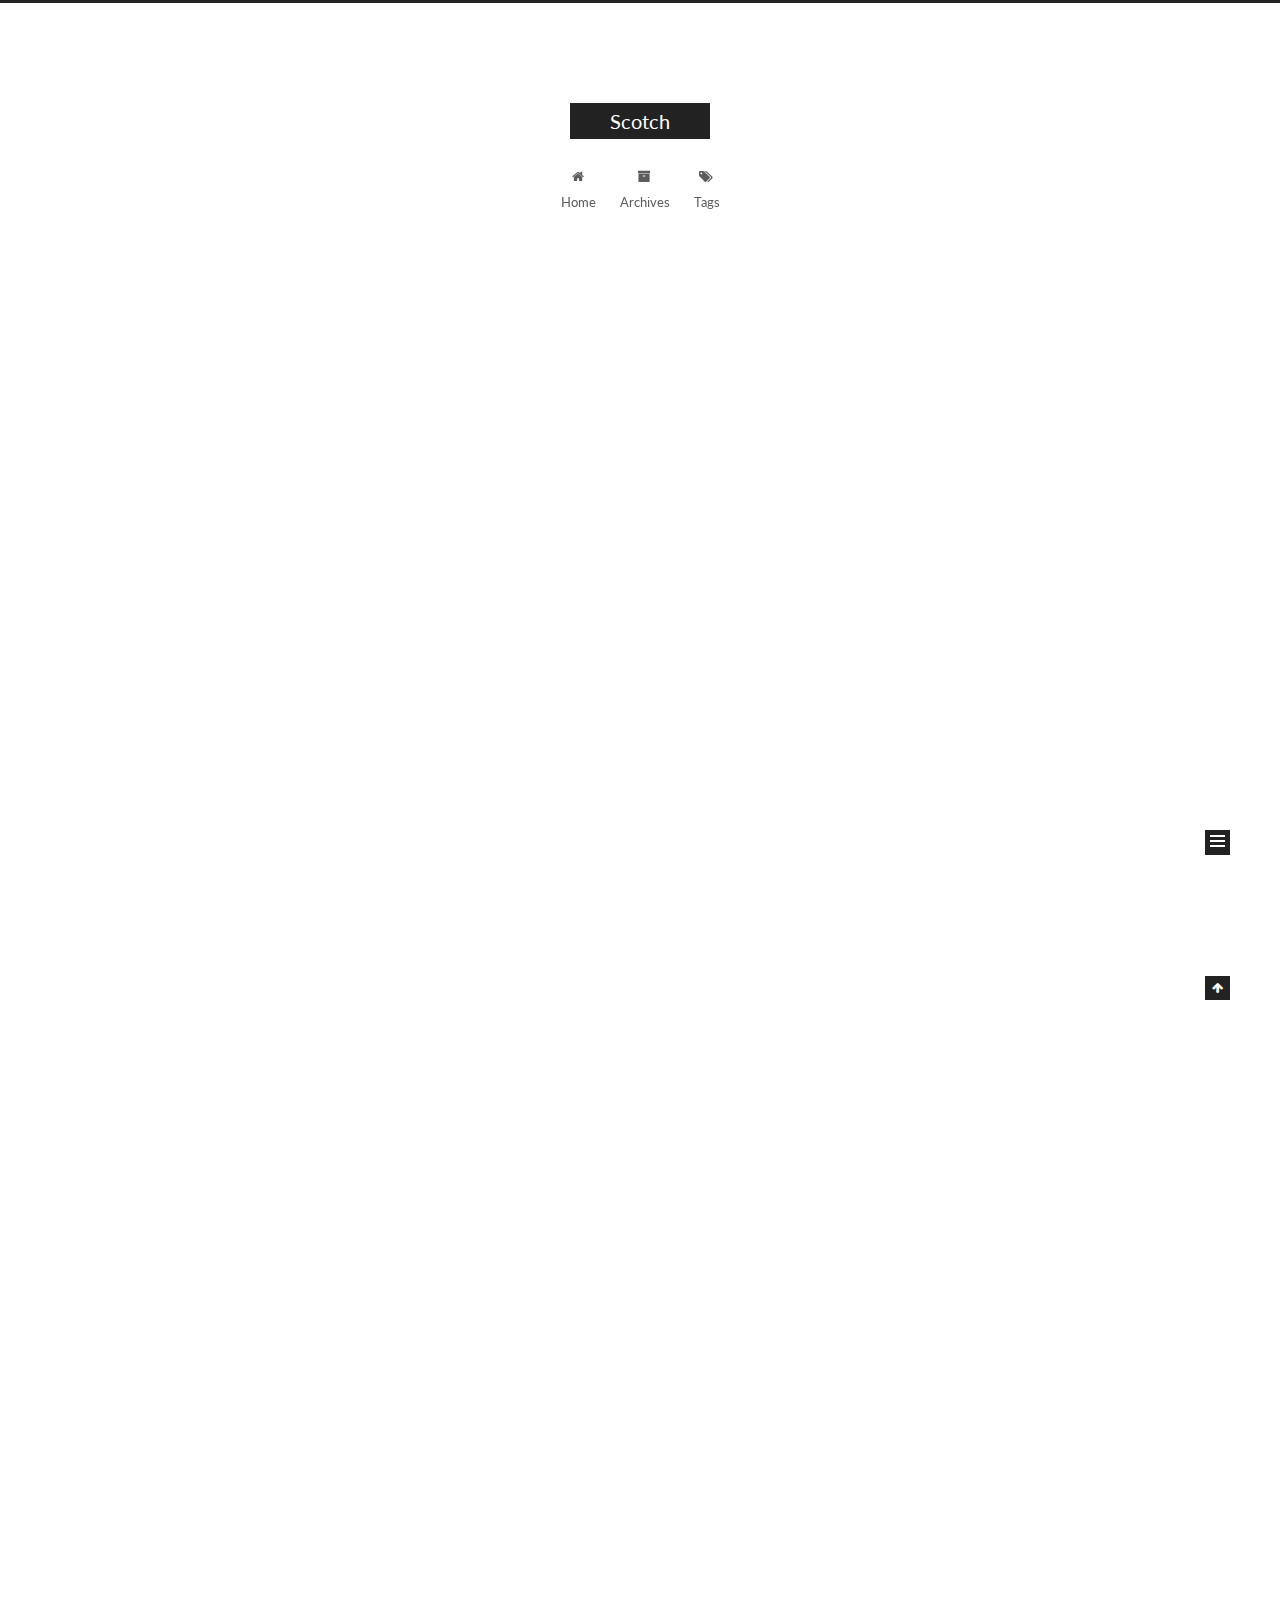
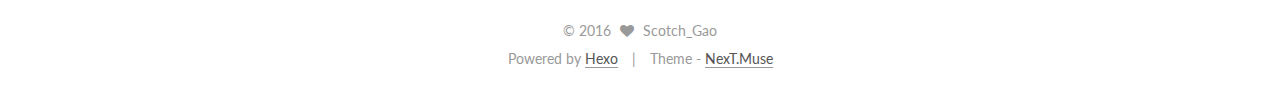
<file: index.html>
<!doctype html>



  


<html class="theme-next muse use-motion">
<head>
  <meta charset="UTF-8"/>
<meta http-equiv="X-UA-Compatible" content="IE=edge,chrome=1" />
<meta name="viewport" content="width=device-width, initial-scale=1, maximum-scale=1"/>



<meta http-equiv="Cache-Control" content="no-transform" />
<meta http-equiv="Cache-Control" content="no-siteapp" />












  
  
  <link href="/vendors/fancybox/source/jquery.fancybox.css?v=2.1.5" rel="stylesheet" type="text/css" />




  
  
  
  

  
    
    
  

  

  

  

  

  
    
    
    <link href="//fonts.googleapis.com/css?family=Lato:300,300italic,400,400italic,700,700italic&subset=latin,latin-ext" rel="stylesheet" type="text/css">
  






<link href="/vendors/font-awesome/css/font-awesome.min.css?v=4.4.0" rel="stylesheet" type="text/css" />

<link href="/css/main.css?v=5.0.1" rel="stylesheet" type="text/css" />


  <meta name="keywords" content="Hexo, NexT" />








  <link rel="shortcut icon" type="image/x-icon" href="/favicon.ico?v=5.0.1" />






<meta property="og:type" content="website">
<meta property="og:title" content="Scotch">
<meta property="og:url" content="http://yoursite.com/index.html">
<meta property="og:site_name" content="Scotch">
<meta name="twitter:card" content="summary">
<meta name="twitter:title" content="Scotch">



<script type="text/javascript" id="hexo.configuration">
  var NexT = window.NexT || {};
  var CONFIG = {
    scheme: 'Muse',
    sidebar: {"position":"left","display":"post"},
    fancybox: true,
    motion: true,
    duoshuo: {
      userId: 0,
      author: 'Author'
    }
  };
</script>




  <link rel="canonical" href="http://yoursite.com/"/>

  <title> Scotch </title>
</head>

<body itemscope itemtype="http://schema.org/WebPage" lang="zh_CN">

  










  
  
    
  

  <div class="container one-collumn sidebar-position-left 
   page-home 
 ">
    <div class="headband"></div>

    <header id="header" class="header" itemscope itemtype="http://schema.org/WPHeader">
      <div class="header-inner"><div class="site-meta ">
  

  <div class="custom-logo-site-title">
    <a href="/"  class="brand" rel="start">
      <span class="logo-line-before"><i></i></span>
      <span class="site-title">Scotch</span>
      <span class="logo-line-after"><i></i></span>
    </a>
  </div>
  <p class="site-subtitle"></p>
</div>

<div class="site-nav-toggle">
  <button>
    <span class="btn-bar"></span>
    <span class="btn-bar"></span>
    <span class="btn-bar"></span>
  </button>
</div>

<nav class="site-nav">
  

  
    <ul id="menu" class="menu">
      
        
        <li class="menu-item menu-item-home">
          <a href="/" rel="section">
            
              <i class="menu-item-icon fa fa-fw fa-home"></i> <br />
            
            Home
          </a>
        </li>
      
        
        <li class="menu-item menu-item-archives">
          <a href="/archives" rel="section">
            
              <i class="menu-item-icon fa fa-fw fa-archive"></i> <br />
            
            Archives
          </a>
        </li>
      
        
        <li class="menu-item menu-item-tags">
          <a href="/tags" rel="section">
            
              <i class="menu-item-icon fa fa-fw fa-tags"></i> <br />
            
            Tags
          </a>
        </li>
      

      
    </ul>
  

  
</nav>

 </div>
    </header>

    <main id="main" class="main">
      <div class="main-inner">
        <div class="content-wrap">
          <div id="content" class="content">
            
  <section id="posts" class="posts-expand">
    
      

  
  

  
  
  

  <article class="post post-type-normal " itemscope itemtype="http://schema.org/Article">

    
      <header class="post-header">

        
        
          <h1 class="post-title" itemprop="name headline">
            
            
              
                
                <a class="post-title-link" href="/2016/09/09/Scotch/" itemprop="url">
                  Scotch
                </a>
              
            
          </h1>
        

        <div class="post-meta">
          <span class="post-time">
            <span class="post-meta-item-icon">
              <i class="fa fa-calendar-o"></i>
            </span>
            <span class="post-meta-item-text">Posted on</span>
            <time itemprop="dateCreated" datetime="2016-09-09T10:44:21+08:00" content="2016-09-09">
              2016-09-09
            </time>
          </span>

          

          
            
          

          

          
          

          
        </div>
      </header>
    


    <div class="post-body" itemprop="articleBody">

      
      

      
        
          
            
          
        
      
    </div>

    <div>
      
    </div>

    <div>
      
    </div>

    <footer class="post-footer">
      

      

      
      
        <div class="post-eof"></div>
      
    </footer>
  </article>


    
      

  
  

  
  
  

  <article class="post post-type-normal " itemscope itemtype="http://schema.org/Article">

    
      <header class="post-header">

        
        
          <h1 class="post-title" itemprop="name headline">
            
            
              
                
                <a class="post-title-link" href="/2016/09/09/hello-world/" itemprop="url">
                  Hello World
                </a>
              
            
          </h1>
        

        <div class="post-meta">
          <span class="post-time">
            <span class="post-meta-item-icon">
              <i class="fa fa-calendar-o"></i>
            </span>
            <span class="post-meta-item-text">Posted on</span>
            <time itemprop="dateCreated" datetime="2016-09-09T10:40:14+08:00" content="2016-09-09">
              2016-09-09
            </time>
          </span>

          

          
            
          

          

          
          

          
        </div>
      </header>
    


    <div class="post-body" itemprop="articleBody">

      
      

      
        
          
            <p>Welcome to <a href="https://hexo.io/" target="_blank" rel="external">Hexo</a>! This is your very first post. Check <a href="https://hexo.io/docs/" target="_blank" rel="external">documentation</a> for more info. If you get any problems when using Hexo, you can find the answer in <a href="https://hexo.io/docs/troubleshooting.html" target="_blank" rel="external">troubleshooting</a> or you can ask me on <a href="https://github.com/hexojs/hexo/issues" target="_blank" rel="external">GitHub</a>.</p>
<h2 id="Quick-Start"><a href="#Quick-Start" class="headerlink" title="Quick Start"></a>Quick Start</h2><h3 id="Create-a-new-post"><a href="#Create-a-new-post" class="headerlink" title="Create a new post"></a>Create a new post</h3><figure class="highlight bash"><table><tr><td class="gutter"><pre><div class="line">1</div></pre></td><td class="code"><pre><div class="line">$ hexo new <span class="string">"My New Post"</span></div></pre></td></tr></table></figure>
<p>More info: <a href="https://hexo.io/docs/writing.html" target="_blank" rel="external">Writing</a></p>
<h3 id="Run-server"><a href="#Run-server" class="headerlink" title="Run server"></a>Run server</h3><figure class="highlight bash"><table><tr><td class="gutter"><pre><div class="line">1</div></pre></td><td class="code"><pre><div class="line">$ hexo server</div></pre></td></tr></table></figure>
<p>More info: <a href="https://hexo.io/docs/server.html" target="_blank" rel="external">Server</a></p>
<h3 id="Generate-static-files"><a href="#Generate-static-files" class="headerlink" title="Generate static files"></a>Generate static files</h3><figure class="highlight bash"><table><tr><td class="gutter"><pre><div class="line">1</div></pre></td><td class="code"><pre><div class="line">$ hexo generate</div></pre></td></tr></table></figure>
<p>More info: <a href="https://hexo.io/docs/generating.html" target="_blank" rel="external">Generating</a></p>
<h3 id="Deploy-to-remote-sites"><a href="#Deploy-to-remote-sites" class="headerlink" title="Deploy to remote sites"></a>Deploy to remote sites</h3><figure class="highlight bash"><table><tr><td class="gutter"><pre><div class="line">1</div></pre></td><td class="code"><pre><div class="line">$ hexo deploy</div></pre></td></tr></table></figure>
<p>More info: <a href="https://hexo.io/docs/deployment.html" target="_blank" rel="external">Deployment</a></p>

          
        
      
    </div>

    <div>
      
    </div>

    <div>
      
    </div>

    <footer class="post-footer">
      

      

      
      
        <div class="post-eof"></div>
      
    </footer>
  </article>


    
  </section>

  


          </div>
          


          

        </div>
        
          
  
  <div class="sidebar-toggle">
    <div class="sidebar-toggle-line-wrap">
      <span class="sidebar-toggle-line sidebar-toggle-line-first"></span>
      <span class="sidebar-toggle-line sidebar-toggle-line-middle"></span>
      <span class="sidebar-toggle-line sidebar-toggle-line-last"></span>
    </div>
  </div>

  <aside id="sidebar" class="sidebar">
    <div class="sidebar-inner">

      

      

      <section class="site-overview sidebar-panel  sidebar-panel-active ">
        <div class="site-author motion-element" itemprop="author" itemscope itemtype="http://schema.org/Person">
          <img class="site-author-image" itemprop="image"
               src="/images/avatar.gif"
               alt="Scotch_Gao" />
          <p class="site-author-name" itemprop="name">Scotch_Gao</p>
          <p class="site-description motion-element" itemprop="description"></p>
        </div>
        <nav class="site-state motion-element">
          <div class="site-state-item site-state-posts">
            <a href="/archives">
              <span class="site-state-item-count">2</span>
              <span class="site-state-item-name">posts</span>
            </a>
          </div>

          

          

        </nav>

        

        <div class="links-of-author motion-element">
          
        </div>

        
        

        
        

      </section>

      

    </div>
  </aside>


        
      </div>
    </main>

    <footer id="footer" class="footer">
      <div class="footer-inner">
        <div class="copyright" >
  
  &copy; 
  <span itemprop="copyrightYear">2016</span>
  <span class="with-love">
    <i class="fa fa-heart"></i>
  </span>
  <span class="author" itemprop="copyrightHolder">Scotch_Gao</span>
</div>

<div class="powered-by">
  Powered by <a class="theme-link" href="https://hexo.io">Hexo</a>
</div>

<div class="theme-info">
  Theme -
  <a class="theme-link" href="https://github.com/iissnan/hexo-theme-next">
    NexT.Muse
  </a>
</div>

        

        
      </div>
    </footer>

    <div class="back-to-top">
      <i class="fa fa-arrow-up"></i>
    </div>
  </div>

  

<script type="text/javascript">
  if (Object.prototype.toString.call(window.Promise) !== '[object Function]') {
    window.Promise = null;
  }
</script>









  



  
  <script type="text/javascript" src="/vendors/jquery/index.js?v=2.1.3"></script>

  
  <script type="text/javascript" src="/vendors/fastclick/lib/fastclick.min.js?v=1.0.6"></script>

  
  <script type="text/javascript" src="/vendors/jquery_lazyload/jquery.lazyload.js?v=1.9.7"></script>

  
  <script type="text/javascript" src="/vendors/velocity/velocity.min.js?v=1.2.1"></script>

  
  <script type="text/javascript" src="/vendors/velocity/velocity.ui.min.js?v=1.2.1"></script>

  
  <script type="text/javascript" src="/vendors/fancybox/source/jquery.fancybox.pack.js?v=2.1.5"></script>


  


  <script type="text/javascript" src="/js/src/utils.js?v=5.0.1"></script>

  <script type="text/javascript" src="/js/src/motion.js?v=5.0.1"></script>



  
  

  

  


  <script type="text/javascript" src="/js/src/bootstrap.js?v=5.0.1"></script>



  



  




  
  

  

  

  

</body>
</html>
</file>
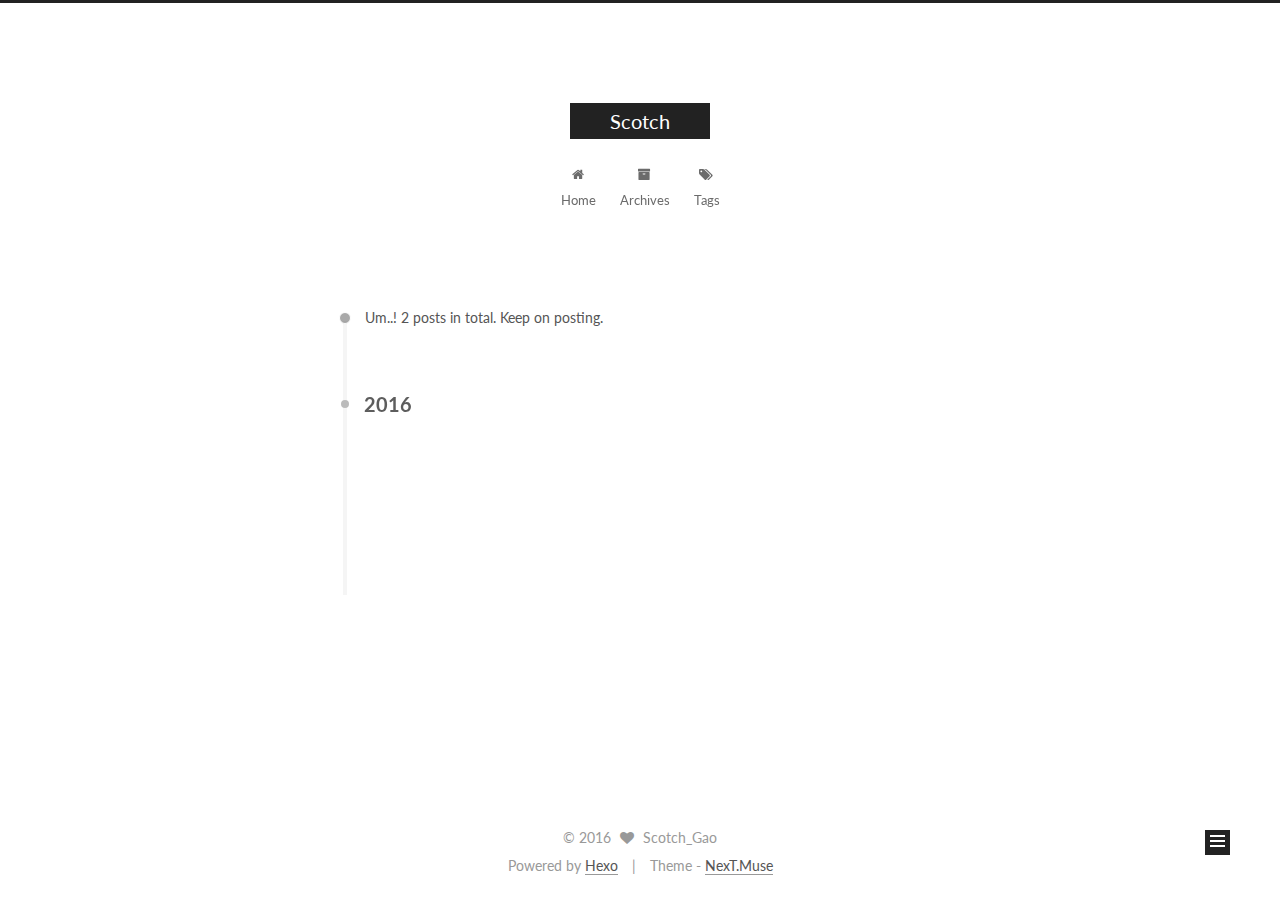
<file: archives/index.html>
<!doctype html>



  


<html class="theme-next muse use-motion">
<head>
  <meta charset="UTF-8"/>
<meta http-equiv="X-UA-Compatible" content="IE=edge,chrome=1" />
<meta name="viewport" content="width=device-width, initial-scale=1, maximum-scale=1"/>



<meta http-equiv="Cache-Control" content="no-transform" />
<meta http-equiv="Cache-Control" content="no-siteapp" />












  
  
  <link href="/vendors/fancybox/source/jquery.fancybox.css?v=2.1.5" rel="stylesheet" type="text/css" />




  
  
  
  

  
    
    
  

  

  

  

  

  
    
    
    <link href="//fonts.googleapis.com/css?family=Lato:300,300italic,400,400italic,700,700italic&subset=latin,latin-ext" rel="stylesheet" type="text/css">
  






<link href="/vendors/font-awesome/css/font-awesome.min.css?v=4.4.0" rel="stylesheet" type="text/css" />

<link href="/css/main.css?v=5.0.1" rel="stylesheet" type="text/css" />


  <meta name="keywords" content="Hexo, NexT" />








  <link rel="shortcut icon" type="image/x-icon" href="/favicon.ico?v=5.0.1" />






<meta property="og:type" content="website">
<meta property="og:title" content="Scotch">
<meta property="og:url" content="http://yoursite.com/archives/index.html">
<meta property="og:site_name" content="Scotch">
<meta name="twitter:card" content="summary">
<meta name="twitter:title" content="Scotch">



<script type="text/javascript" id="hexo.configuration">
  var NexT = window.NexT || {};
  var CONFIG = {
    scheme: 'Muse',
    sidebar: {"position":"left","display":"post"},
    fancybox: true,
    motion: true,
    duoshuo: {
      userId: 0,
      author: 'Author'
    }
  };
</script>




  <link rel="canonical" href="http://yoursite.com/archives/"/>

  <title> Archive | Scotch </title>
</head>

<body itemscope itemtype="http://schema.org/WebPage" lang="zh_CN">

  










  
  
    
  

  <div class="container one-collumn sidebar-position-left  page-archive  ">
    <div class="headband"></div>

    <header id="header" class="header" itemscope itemtype="http://schema.org/WPHeader">
      <div class="header-inner"><div class="site-meta ">
  

  <div class="custom-logo-site-title">
    <a href="/"  class="brand" rel="start">
      <span class="logo-line-before"><i></i></span>
      <span class="site-title">Scotch</span>
      <span class="logo-line-after"><i></i></span>
    </a>
  </div>
  <p class="site-subtitle"></p>
</div>

<div class="site-nav-toggle">
  <button>
    <span class="btn-bar"></span>
    <span class="btn-bar"></span>
    <span class="btn-bar"></span>
  </button>
</div>

<nav class="site-nav">
  

  
    <ul id="menu" class="menu">
      
        
        <li class="menu-item menu-item-home">
          <a href="/" rel="section">
            
              <i class="menu-item-icon fa fa-fw fa-home"></i> <br />
            
            Home
          </a>
        </li>
      
        
        <li class="menu-item menu-item-archives">
          <a href="/archives" rel="section">
            
              <i class="menu-item-icon fa fa-fw fa-archive"></i> <br />
            
            Archives
          </a>
        </li>
      
        
        <li class="menu-item menu-item-tags">
          <a href="/tags" rel="section">
            
              <i class="menu-item-icon fa fa-fw fa-tags"></i> <br />
            
            Tags
          </a>
        </li>
      

      
    </ul>
  

  
</nav>

 </div>
    </header>

    <main id="main" class="main">
      <div class="main-inner">
        <div class="content-wrap">
          <div id="content" class="content">
            

  <section id="posts" class="posts-collapse">
    <span class="archive-move-on"></span>

    <span class="archive-page-counter">
      
      
      
        
      
      Um..! 2 posts in total. Keep on posting.
    </span>

    

      
      
      

      
        
        <div class="collection-title">
          <h2 class="archive-year motion-element" id="archive-year-2016">2016</h2>
        </div>
      
      

      

  <article class="post post-type-normal" itemscope itemtype="http://schema.org/Article">
    <header class="post-header">

      <h1 class="post-title">
        
            <a class="post-title-link" href="/2016/09/09/Scotch/" itemprop="url">
              
                <span itemprop="name">Scotch</span>
              
            </a>
        
      </h1>

      <div class="post-meta">
        <time class="post-time" itemprop="dateCreated"
              datetime="2016-09-09T10:44:21+08:00"
              content="2016-09-09" >
          09-09
        </time>
      </div>

    </header>
  </article>



    

      
      
      

      
      

      

  <article class="post post-type-normal" itemscope itemtype="http://schema.org/Article">
    <header class="post-header">

      <h1 class="post-title">
        
            <a class="post-title-link" href="/2016/09/09/hello-world/" itemprop="url">
              
                <span itemprop="name">Hello World</span>
              
            </a>
        
      </h1>

      <div class="post-meta">
        <time class="post-time" itemprop="dateCreated"
              datetime="2016-09-09T10:40:14+08:00"
              content="2016-09-09" >
          09-09
        </time>
      </div>

    </header>
  </article>



    

  </section>

  



          </div>
          


          

        </div>
        
          
  
  <div class="sidebar-toggle">
    <div class="sidebar-toggle-line-wrap">
      <span class="sidebar-toggle-line sidebar-toggle-line-first"></span>
      <span class="sidebar-toggle-line sidebar-toggle-line-middle"></span>
      <span class="sidebar-toggle-line sidebar-toggle-line-last"></span>
    </div>
  </div>

  <aside id="sidebar" class="sidebar">
    <div class="sidebar-inner">

      

      

      <section class="site-overview sidebar-panel  sidebar-panel-active ">
        <div class="site-author motion-element" itemprop="author" itemscope itemtype="http://schema.org/Person">
          <img class="site-author-image" itemprop="image"
               src="/images/avatar.gif"
               alt="Scotch_Gao" />
          <p class="site-author-name" itemprop="name">Scotch_Gao</p>
          <p class="site-description motion-element" itemprop="description"></p>
        </div>
        <nav class="site-state motion-element">
          <div class="site-state-item site-state-posts">
            <a href="/archives">
              <span class="site-state-item-count">2</span>
              <span class="site-state-item-name">posts</span>
            </a>
          </div>

          

          

        </nav>

        

        <div class="links-of-author motion-element">
          
        </div>

        
        

        
        

      </section>

      

    </div>
  </aside>


        
      </div>
    </main>

    <footer id="footer" class="footer">
      <div class="footer-inner">
        <div class="copyright" >
  
  &copy; 
  <span itemprop="copyrightYear">2016</span>
  <span class="with-love">
    <i class="fa fa-heart"></i>
  </span>
  <span class="author" itemprop="copyrightHolder">Scotch_Gao</span>
</div>

<div class="powered-by">
  Powered by <a class="theme-link" href="https://hexo.io">Hexo</a>
</div>

<div class="theme-info">
  Theme -
  <a class="theme-link" href="https://github.com/iissnan/hexo-theme-next">
    NexT.Muse
  </a>
</div>

        

        
      </div>
    </footer>

    <div class="back-to-top">
      <i class="fa fa-arrow-up"></i>
    </div>
  </div>

  

<script type="text/javascript">
  if (Object.prototype.toString.call(window.Promise) !== '[object Function]') {
    window.Promise = null;
  }
</script>









  



  
  <script type="text/javascript" src="/vendors/jquery/index.js?v=2.1.3"></script>

  
  <script type="text/javascript" src="/vendors/fastclick/lib/fastclick.min.js?v=1.0.6"></script>

  
  <script type="text/javascript" src="/vendors/jquery_lazyload/jquery.lazyload.js?v=1.9.7"></script>

  
  <script type="text/javascript" src="/vendors/velocity/velocity.min.js?v=1.2.1"></script>

  
  <script type="text/javascript" src="/vendors/velocity/velocity.ui.min.js?v=1.2.1"></script>

  
  <script type="text/javascript" src="/vendors/fancybox/source/jquery.fancybox.pack.js?v=2.1.5"></script>


  


  <script type="text/javascript" src="/js/src/utils.js?v=5.0.1"></script>

  <script type="text/javascript" src="/js/src/motion.js?v=5.0.1"></script>



  
  

  
  
    <script type="text/javascript" id="motion.page.archive">
      $('.archive-year').velocity('transition.slideLeftIn');
    </script>
  


  


  <script type="text/javascript" src="/js/src/bootstrap.js?v=5.0.1"></script>



  



  




  
  

  

  

  

</body>
</html>
</file>
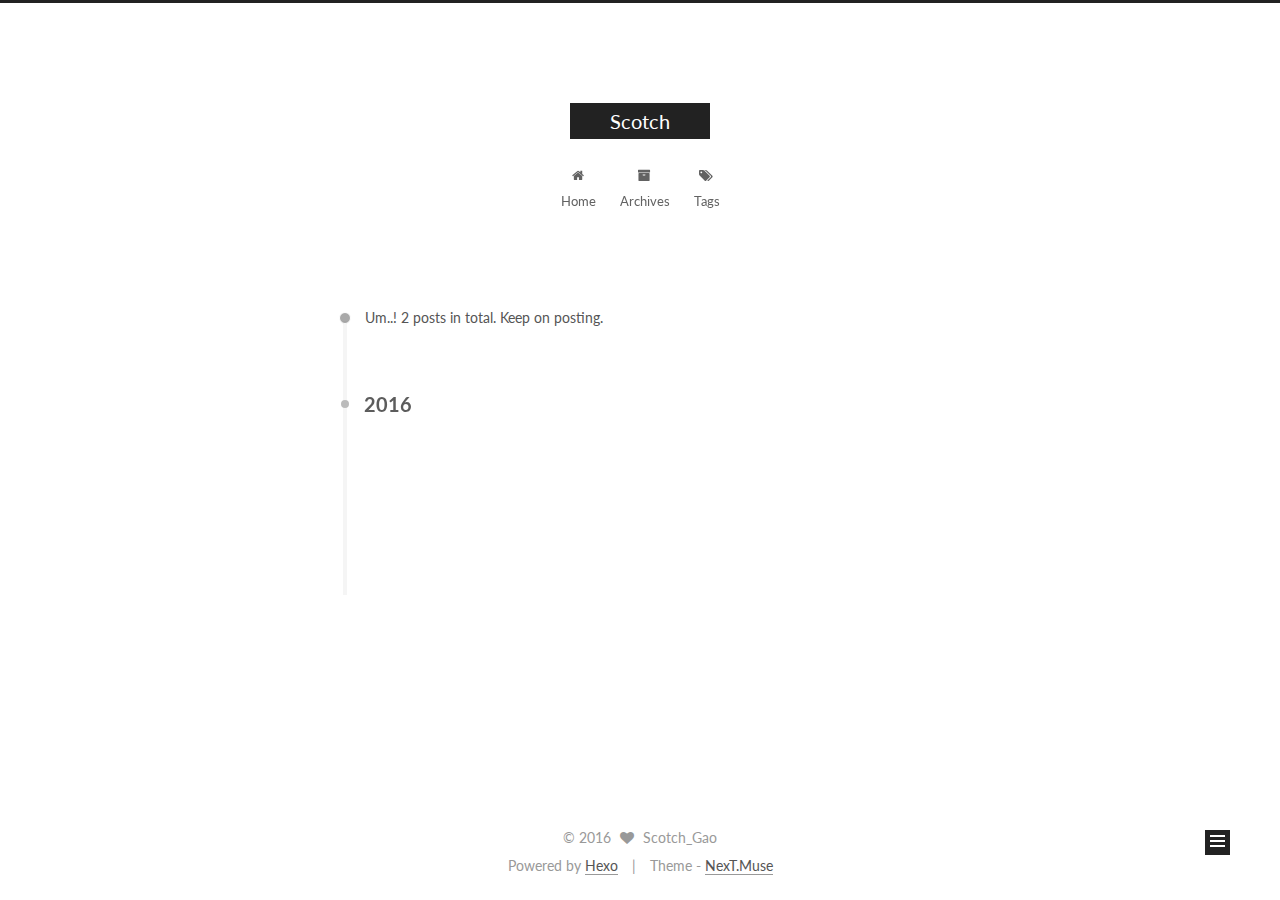
<file: archives/2016/index.html>
<!doctype html>



  


<html class="theme-next muse use-motion">
<head>
  <meta charset="UTF-8"/>
<meta http-equiv="X-UA-Compatible" content="IE=edge,chrome=1" />
<meta name="viewport" content="width=device-width, initial-scale=1, maximum-scale=1"/>



<meta http-equiv="Cache-Control" content="no-transform" />
<meta http-equiv="Cache-Control" content="no-siteapp" />












  
  
  <link href="/vendors/fancybox/source/jquery.fancybox.css?v=2.1.5" rel="stylesheet" type="text/css" />




  
  
  
  

  
    
    
  

  

  

  

  

  
    
    
    <link href="//fonts.googleapis.com/css?family=Lato:300,300italic,400,400italic,700,700italic&subset=latin,latin-ext" rel="stylesheet" type="text/css">
  






<link href="/vendors/font-awesome/css/font-awesome.min.css?v=4.4.0" rel="stylesheet" type="text/css" />

<link href="/css/main.css?v=5.0.1" rel="stylesheet" type="text/css" />


  <meta name="keywords" content="Hexo, NexT" />








  <link rel="shortcut icon" type="image/x-icon" href="/favicon.ico?v=5.0.1" />






<meta property="og:type" content="website">
<meta property="og:title" content="Scotch">
<meta property="og:url" content="http://yoursite.com/archives/2016/index.html">
<meta property="og:site_name" content="Scotch">
<meta name="twitter:card" content="summary">
<meta name="twitter:title" content="Scotch">



<script type="text/javascript" id="hexo.configuration">
  var NexT = window.NexT || {};
  var CONFIG = {
    scheme: 'Muse',
    sidebar: {"position":"left","display":"post"},
    fancybox: true,
    motion: true,
    duoshuo: {
      userId: 0,
      author: 'Author'
    }
  };
</script>




  <link rel="canonical" href="http://yoursite.com/archives/2016/"/>

  <title> Archive | Scotch </title>
</head>

<body itemscope itemtype="http://schema.org/WebPage" lang="zh_CN">

  










  
  
    
  

  <div class="container one-collumn sidebar-position-left  page-archive  ">
    <div class="headband"></div>

    <header id="header" class="header" itemscope itemtype="http://schema.org/WPHeader">
      <div class="header-inner"><div class="site-meta ">
  

  <div class="custom-logo-site-title">
    <a href="/"  class="brand" rel="start">
      <span class="logo-line-before"><i></i></span>
      <span class="site-title">Scotch</span>
      <span class="logo-line-after"><i></i></span>
    </a>
  </div>
  <p class="site-subtitle"></p>
</div>

<div class="site-nav-toggle">
  <button>
    <span class="btn-bar"></span>
    <span class="btn-bar"></span>
    <span class="btn-bar"></span>
  </button>
</div>

<nav class="site-nav">
  

  
    <ul id="menu" class="menu">
      
        
        <li class="menu-item menu-item-home">
          <a href="/" rel="section">
            
              <i class="menu-item-icon fa fa-fw fa-home"></i> <br />
            
            Home
          </a>
        </li>
      
        
        <li class="menu-item menu-item-archives">
          <a href="/archives" rel="section">
            
              <i class="menu-item-icon fa fa-fw fa-archive"></i> <br />
            
            Archives
          </a>
        </li>
      
        
        <li class="menu-item menu-item-tags">
          <a href="/tags" rel="section">
            
              <i class="menu-item-icon fa fa-fw fa-tags"></i> <br />
            
            Tags
          </a>
        </li>
      

      
    </ul>
  

  
</nav>

 </div>
    </header>

    <main id="main" class="main">
      <div class="main-inner">
        <div class="content-wrap">
          <div id="content" class="content">
            

  <section id="posts" class="posts-collapse">
    <span class="archive-move-on"></span>

    <span class="archive-page-counter">
      
      
      
        
      
      Um..! 2 posts in total. Keep on posting.
    </span>

    

      
      
      

      
        
        <div class="collection-title">
          <h2 class="archive-year motion-element" id="archive-year-2016">2016</h2>
        </div>
      
      

      

  <article class="post post-type-normal" itemscope itemtype="http://schema.org/Article">
    <header class="post-header">

      <h1 class="post-title">
        
            <a class="post-title-link" href="/2016/09/09/Scotch/" itemprop="url">
              
                <span itemprop="name">Scotch</span>
              
            </a>
        
      </h1>

      <div class="post-meta">
        <time class="post-time" itemprop="dateCreated"
              datetime="2016-09-09T10:44:21+08:00"
              content="2016-09-09" >
          09-09
        </time>
      </div>

    </header>
  </article>



    

      
      
      

      
      

      

  <article class="post post-type-normal" itemscope itemtype="http://schema.org/Article">
    <header class="post-header">

      <h1 class="post-title">
        
            <a class="post-title-link" href="/2016/09/09/hello-world/" itemprop="url">
              
                <span itemprop="name">Hello World</span>
              
            </a>
        
      </h1>

      <div class="post-meta">
        <time class="post-time" itemprop="dateCreated"
              datetime="2016-09-09T10:40:14+08:00"
              content="2016-09-09" >
          09-09
        </time>
      </div>

    </header>
  </article>



    

  </section>

  



          </div>
          


          

        </div>
        
          
  
  <div class="sidebar-toggle">
    <div class="sidebar-toggle-line-wrap">
      <span class="sidebar-toggle-line sidebar-toggle-line-first"></span>
      <span class="sidebar-toggle-line sidebar-toggle-line-middle"></span>
      <span class="sidebar-toggle-line sidebar-toggle-line-last"></span>
    </div>
  </div>

  <aside id="sidebar" class="sidebar">
    <div class="sidebar-inner">

      

      

      <section class="site-overview sidebar-panel  sidebar-panel-active ">
        <div class="site-author motion-element" itemprop="author" itemscope itemtype="http://schema.org/Person">
          <img class="site-author-image" itemprop="image"
               src="/images/avatar.gif"
               alt="Scotch_Gao" />
          <p class="site-author-name" itemprop="name">Scotch_Gao</p>
          <p class="site-description motion-element" itemprop="description"></p>
        </div>
        <nav class="site-state motion-element">
          <div class="site-state-item site-state-posts">
            <a href="/archives">
              <span class="site-state-item-count">2</span>
              <span class="site-state-item-name">posts</span>
            </a>
          </div>

          

          

        </nav>

        

        <div class="links-of-author motion-element">
          
        </div>

        
        

        
        

      </section>

      

    </div>
  </aside>


        
      </div>
    </main>

    <footer id="footer" class="footer">
      <div class="footer-inner">
        <div class="copyright" >
  
  &copy; 
  <span itemprop="copyrightYear">2016</span>
  <span class="with-love">
    <i class="fa fa-heart"></i>
  </span>
  <span class="author" itemprop="copyrightHolder">Scotch_Gao</span>
</div>

<div class="powered-by">
  Powered by <a class="theme-link" href="https://hexo.io">Hexo</a>
</div>

<div class="theme-info">
  Theme -
  <a class="theme-link" href="https://github.com/iissnan/hexo-theme-next">
    NexT.Muse
  </a>
</div>

        

        
      </div>
    </footer>

    <div class="back-to-top">
      <i class="fa fa-arrow-up"></i>
    </div>
  </div>

  

<script type="text/javascript">
  if (Object.prototype.toString.call(window.Promise) !== '[object Function]') {
    window.Promise = null;
  }
</script>









  



  
  <script type="text/javascript" src="/vendors/jquery/index.js?v=2.1.3"></script>

  
  <script type="text/javascript" src="/vendors/fastclick/lib/fastclick.min.js?v=1.0.6"></script>

  
  <script type="text/javascript" src="/vendors/jquery_lazyload/jquery.lazyload.js?v=1.9.7"></script>

  
  <script type="text/javascript" src="/vendors/velocity/velocity.min.js?v=1.2.1"></script>

  
  <script type="text/javascript" src="/vendors/velocity/velocity.ui.min.js?v=1.2.1"></script>

  
  <script type="text/javascript" src="/vendors/fancybox/source/jquery.fancybox.pack.js?v=2.1.5"></script>


  


  <script type="text/javascript" src="/js/src/utils.js?v=5.0.1"></script>

  <script type="text/javascript" src="/js/src/motion.js?v=5.0.1"></script>



  
  

  
  
    <script type="text/javascript" id="motion.page.archive">
      $('.archive-year').velocity('transition.slideLeftIn');
    </script>
  


  


  <script type="text/javascript" src="/js/src/bootstrap.js?v=5.0.1"></script>



  



  




  
  

  

  

  

</body>
</html>
</file>
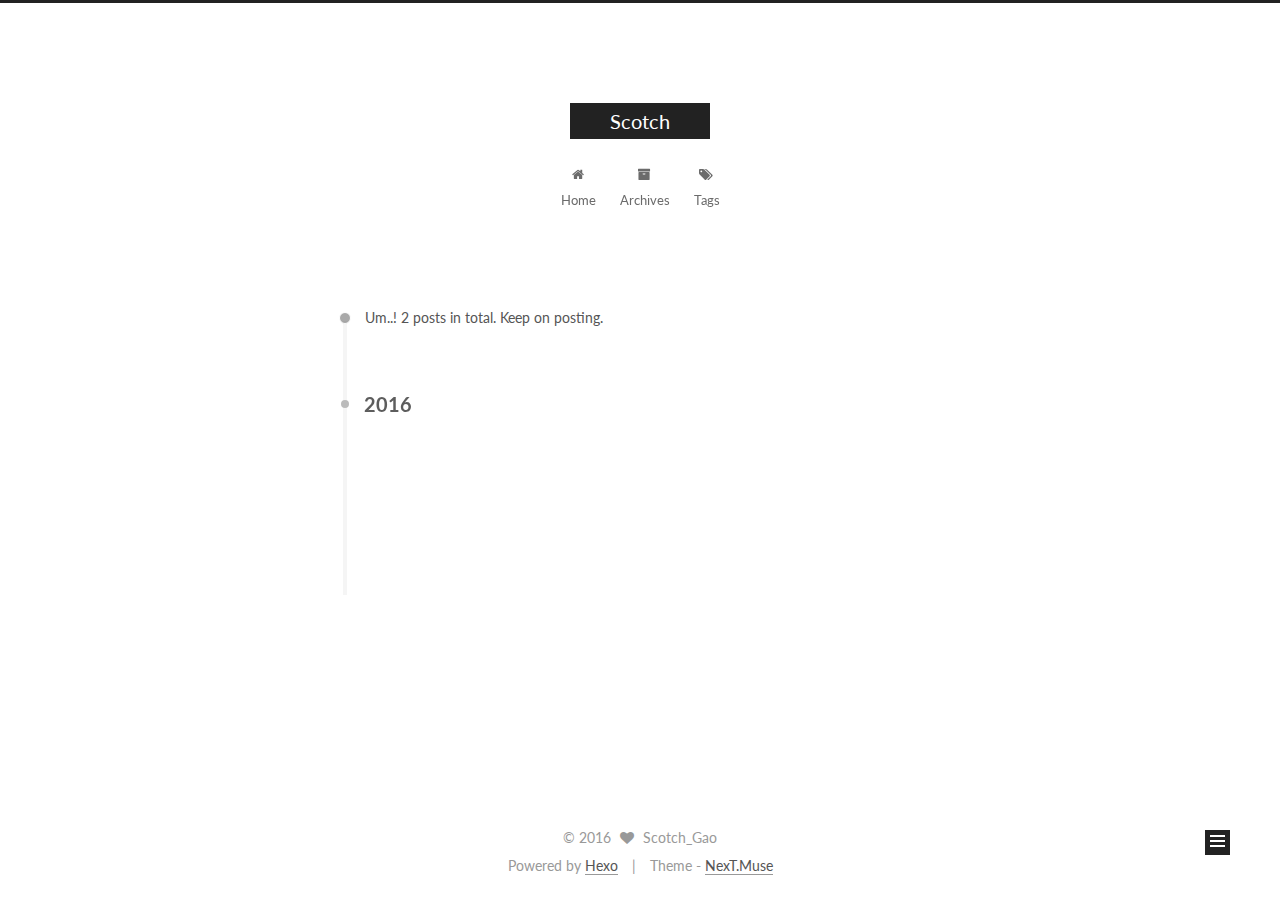
<file: archives/2016/09/index.html>
<!doctype html>



  


<html class="theme-next muse use-motion">
<head>
  <meta charset="UTF-8"/>
<meta http-equiv="X-UA-Compatible" content="IE=edge,chrome=1" />
<meta name="viewport" content="width=device-width, initial-scale=1, maximum-scale=1"/>



<meta http-equiv="Cache-Control" content="no-transform" />
<meta http-equiv="Cache-Control" content="no-siteapp" />












  
  
  <link href="/vendors/fancybox/source/jquery.fancybox.css?v=2.1.5" rel="stylesheet" type="text/css" />




  
  
  
  

  
    
    
  

  

  

  

  

  
    
    
    <link href="//fonts.googleapis.com/css?family=Lato:300,300italic,400,400italic,700,700italic&subset=latin,latin-ext" rel="stylesheet" type="text/css">
  






<link href="/vendors/font-awesome/css/font-awesome.min.css?v=4.4.0" rel="stylesheet" type="text/css" />

<link href="/css/main.css?v=5.0.1" rel="stylesheet" type="text/css" />


  <meta name="keywords" content="Hexo, NexT" />








  <link rel="shortcut icon" type="image/x-icon" href="/favicon.ico?v=5.0.1" />






<meta property="og:type" content="website">
<meta property="og:title" content="Scotch">
<meta property="og:url" content="http://yoursite.com/archives/2016/09/index.html">
<meta property="og:site_name" content="Scotch">
<meta name="twitter:card" content="summary">
<meta name="twitter:title" content="Scotch">



<script type="text/javascript" id="hexo.configuration">
  var NexT = window.NexT || {};
  var CONFIG = {
    scheme: 'Muse',
    sidebar: {"position":"left","display":"post"},
    fancybox: true,
    motion: true,
    duoshuo: {
      userId: 0,
      author: 'Author'
    }
  };
</script>




  <link rel="canonical" href="http://yoursite.com/archives/2016/09/"/>

  <title> Archive | Scotch </title>
</head>

<body itemscope itemtype="http://schema.org/WebPage" lang="zh_CN">

  










  
  
    
  

  <div class="container one-collumn sidebar-position-left  page-archive  ">
    <div class="headband"></div>

    <header id="header" class="header" itemscope itemtype="http://schema.org/WPHeader">
      <div class="header-inner"><div class="site-meta ">
  

  <div class="custom-logo-site-title">
    <a href="/"  class="brand" rel="start">
      <span class="logo-line-before"><i></i></span>
      <span class="site-title">Scotch</span>
      <span class="logo-line-after"><i></i></span>
    </a>
  </div>
  <p class="site-subtitle"></p>
</div>

<div class="site-nav-toggle">
  <button>
    <span class="btn-bar"></span>
    <span class="btn-bar"></span>
    <span class="btn-bar"></span>
  </button>
</div>

<nav class="site-nav">
  

  
    <ul id="menu" class="menu">
      
        
        <li class="menu-item menu-item-home">
          <a href="/" rel="section">
            
              <i class="menu-item-icon fa fa-fw fa-home"></i> <br />
            
            Home
          </a>
        </li>
      
        
        <li class="menu-item menu-item-archives">
          <a href="/archives" rel="section">
            
              <i class="menu-item-icon fa fa-fw fa-archive"></i> <br />
            
            Archives
          </a>
        </li>
      
        
        <li class="menu-item menu-item-tags">
          <a href="/tags" rel="section">
            
              <i class="menu-item-icon fa fa-fw fa-tags"></i> <br />
            
            Tags
          </a>
        </li>
      

      
    </ul>
  

  
</nav>

 </div>
    </header>

    <main id="main" class="main">
      <div class="main-inner">
        <div class="content-wrap">
          <div id="content" class="content">
            

  <section id="posts" class="posts-collapse">
    <span class="archive-move-on"></span>

    <span class="archive-page-counter">
      
      
      
        
      
      Um..! 2 posts in total. Keep on posting.
    </span>

    

      
      
      

      
        
        <div class="collection-title">
          <h2 class="archive-year motion-element" id="archive-year-2016">2016</h2>
        </div>
      
      

      

  <article class="post post-type-normal" itemscope itemtype="http://schema.org/Article">
    <header class="post-header">

      <h1 class="post-title">
        
            <a class="post-title-link" href="/2016/09/09/Scotch/" itemprop="url">
              
                <span itemprop="name">Scotch</span>
              
            </a>
        
      </h1>

      <div class="post-meta">
        <time class="post-time" itemprop="dateCreated"
              datetime="2016-09-09T10:44:21+08:00"
              content="2016-09-09" >
          09-09
        </time>
      </div>

    </header>
  </article>



    

      
      
      

      
      

      

  <article class="post post-type-normal" itemscope itemtype="http://schema.org/Article">
    <header class="post-header">

      <h1 class="post-title">
        
            <a class="post-title-link" href="/2016/09/09/hello-world/" itemprop="url">
              
                <span itemprop="name">Hello World</span>
              
            </a>
        
      </h1>

      <div class="post-meta">
        <time class="post-time" itemprop="dateCreated"
              datetime="2016-09-09T10:40:14+08:00"
              content="2016-09-09" >
          09-09
        </time>
      </div>

    </header>
  </article>



    

  </section>

  



          </div>
          


          

        </div>
        
          
  
  <div class="sidebar-toggle">
    <div class="sidebar-toggle-line-wrap">
      <span class="sidebar-toggle-line sidebar-toggle-line-first"></span>
      <span class="sidebar-toggle-line sidebar-toggle-line-middle"></span>
      <span class="sidebar-toggle-line sidebar-toggle-line-last"></span>
    </div>
  </div>

  <aside id="sidebar" class="sidebar">
    <div class="sidebar-inner">

      

      

      <section class="site-overview sidebar-panel  sidebar-panel-active ">
        <div class="site-author motion-element" itemprop="author" itemscope itemtype="http://schema.org/Person">
          <img class="site-author-image" itemprop="image"
               src="/images/avatar.gif"
               alt="Scotch_Gao" />
          <p class="site-author-name" itemprop="name">Scotch_Gao</p>
          <p class="site-description motion-element" itemprop="description"></p>
        </div>
        <nav class="site-state motion-element">
          <div class="site-state-item site-state-posts">
            <a href="/archives">
              <span class="site-state-item-count">2</span>
              <span class="site-state-item-name">posts</span>
            </a>
          </div>

          

          

        </nav>

        

        <div class="links-of-author motion-element">
          
        </div>

        
        

        
        

      </section>

      

    </div>
  </aside>


        
      </div>
    </main>

    <footer id="footer" class="footer">
      <div class="footer-inner">
        <div class="copyright" >
  
  &copy; 
  <span itemprop="copyrightYear">2016</span>
  <span class="with-love">
    <i class="fa fa-heart"></i>
  </span>
  <span class="author" itemprop="copyrightHolder">Scotch_Gao</span>
</div>

<div class="powered-by">
  Powered by <a class="theme-link" href="https://hexo.io">Hexo</a>
</div>

<div class="theme-info">
  Theme -
  <a class="theme-link" href="https://github.com/iissnan/hexo-theme-next">
    NexT.Muse
  </a>
</div>

        

        
      </div>
    </footer>

    <div class="back-to-top">
      <i class="fa fa-arrow-up"></i>
    </div>
  </div>

  

<script type="text/javascript">
  if (Object.prototype.toString.call(window.Promise) !== '[object Function]') {
    window.Promise = null;
  }
</script>









  



  
  <script type="text/javascript" src="/vendors/jquery/index.js?v=2.1.3"></script>

  
  <script type="text/javascript" src="/vendors/fastclick/lib/fastclick.min.js?v=1.0.6"></script>

  
  <script type="text/javascript" src="/vendors/jquery_lazyload/jquery.lazyload.js?v=1.9.7"></script>

  
  <script type="text/javascript" src="/vendors/velocity/velocity.min.js?v=1.2.1"></script>

  
  <script type="text/javascript" src="/vendors/velocity/velocity.ui.min.js?v=1.2.1"></script>

  
  <script type="text/javascript" src="/vendors/fancybox/source/jquery.fancybox.pack.js?v=2.1.5"></script>


  


  <script type="text/javascript" src="/js/src/utils.js?v=5.0.1"></script>

  <script type="text/javascript" src="/js/src/motion.js?v=5.0.1"></script>



  
  

  
  
    <script type="text/javascript" id="motion.page.archive">
      $('.archive-year').velocity('transition.slideLeftIn');
    </script>
  


  


  <script type="text/javascript" src="/js/src/bootstrap.js?v=5.0.1"></script>



  



  




  
  

  

  

  

</body>
</html>
</file>
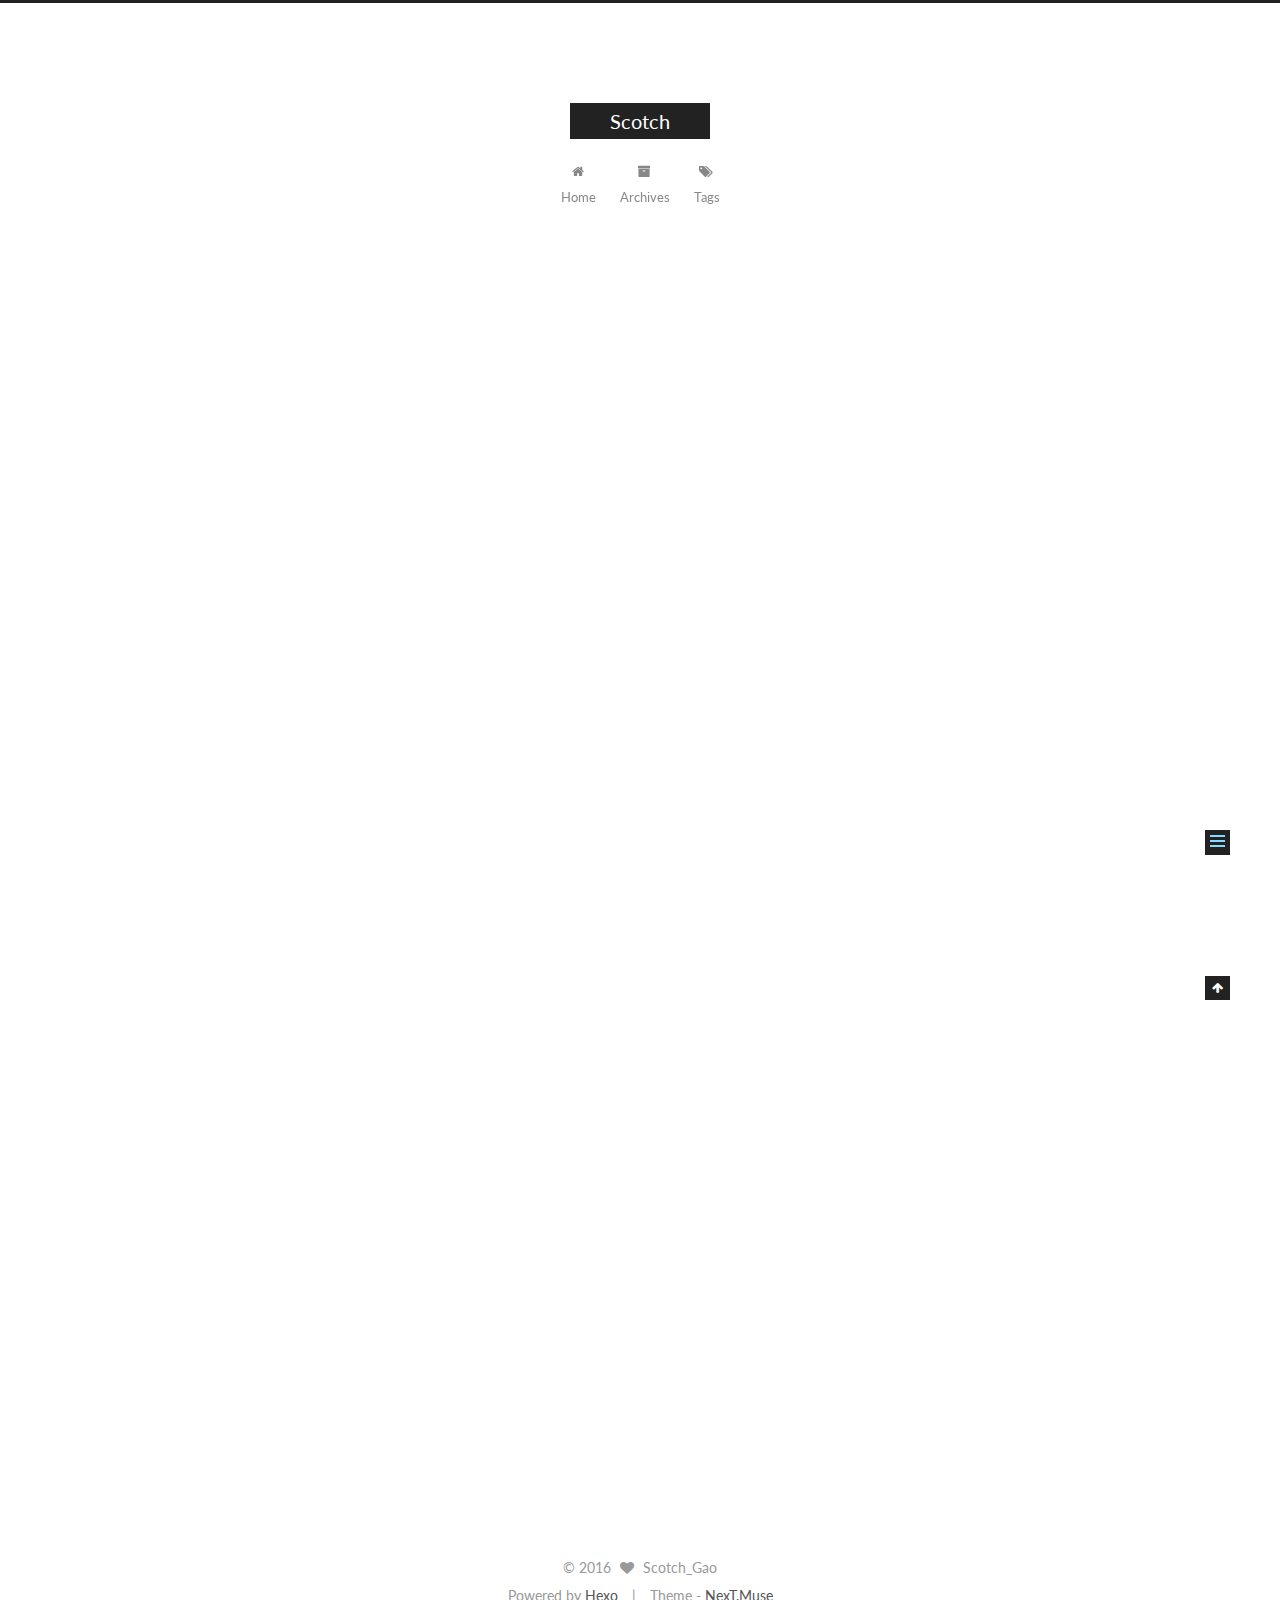
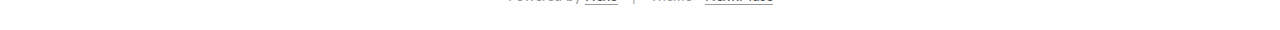
<file: 2016/09/09/hello-world/index.html>
<!doctype html>



  


<html class="theme-next muse use-motion">
<head>
  <meta charset="UTF-8"/>
<meta http-equiv="X-UA-Compatible" content="IE=edge,chrome=1" />
<meta name="viewport" content="width=device-width, initial-scale=1, maximum-scale=1"/>



<meta http-equiv="Cache-Control" content="no-transform" />
<meta http-equiv="Cache-Control" content="no-siteapp" />












  
  
  <link href="/vendors/fancybox/source/jquery.fancybox.css?v=2.1.5" rel="stylesheet" type="text/css" />




  
  
  
  

  
    
    
  

  

  

  

  

  
    
    
    <link href="//fonts.googleapis.com/css?family=Lato:300,300italic,400,400italic,700,700italic&subset=latin,latin-ext" rel="stylesheet" type="text/css">
  






<link href="/vendors/font-awesome/css/font-awesome.min.css?v=4.4.0" rel="stylesheet" type="text/css" />

<link href="/css/main.css?v=5.0.1" rel="stylesheet" type="text/css" />


  <meta name="keywords" content="Hexo, NexT" />








  <link rel="shortcut icon" type="image/x-icon" href="/favicon.ico?v=5.0.1" />






<meta name="description" content="Welcome to Hexo! This is your very first post. Check documentation for more info. If you get any problems when using Hexo, you can find the answer in troubleshooting or you can ask me on GitHub.
Quick">
<meta property="og:type" content="article">
<meta property="og:title" content="Hello World">
<meta property="og:url" content="http://yoursite.com/2016/09/09/hello-world/index.html">
<meta property="og:site_name" content="Scotch">
<meta property="og:description" content="Welcome to Hexo! This is your very first post. Check documentation for more info. If you get any problems when using Hexo, you can find the answer in troubleshooting or you can ask me on GitHub.
Quick">
<meta property="og:updated_time" content="2016-09-09T02:40:14.000Z">
<meta name="twitter:card" content="summary">
<meta name="twitter:title" content="Hello World">
<meta name="twitter:description" content="Welcome to Hexo! This is your very first post. Check documentation for more info. If you get any problems when using Hexo, you can find the answer in troubleshooting or you can ask me on GitHub.
Quick">



<script type="text/javascript" id="hexo.configuration">
  var NexT = window.NexT || {};
  var CONFIG = {
    scheme: 'Muse',
    sidebar: {"position":"left","display":"post"},
    fancybox: true,
    motion: true,
    duoshuo: {
      userId: 0,
      author: 'Author'
    }
  };
</script>




  <link rel="canonical" href="http://yoursite.com/2016/09/09/hello-world/"/>

  <title> Hello World | Scotch </title>
</head>

<body itemscope itemtype="http://schema.org/WebPage" lang="zh_CN">

  










  
  
    
  

  <div class="container one-collumn sidebar-position-left page-post-detail ">
    <div class="headband"></div>

    <header id="header" class="header" itemscope itemtype="http://schema.org/WPHeader">
      <div class="header-inner"><div class="site-meta ">
  

  <div class="custom-logo-site-title">
    <a href="/"  class="brand" rel="start">
      <span class="logo-line-before"><i></i></span>
      <span class="site-title">Scotch</span>
      <span class="logo-line-after"><i></i></span>
    </a>
  </div>
  <p class="site-subtitle"></p>
</div>

<div class="site-nav-toggle">
  <button>
    <span class="btn-bar"></span>
    <span class="btn-bar"></span>
    <span class="btn-bar"></span>
  </button>
</div>

<nav class="site-nav">
  

  
    <ul id="menu" class="menu">
      
        
        <li class="menu-item menu-item-home">
          <a href="/" rel="section">
            
              <i class="menu-item-icon fa fa-fw fa-home"></i> <br />
            
            Home
          </a>
        </li>
      
        
        <li class="menu-item menu-item-archives">
          <a href="/archives" rel="section">
            
              <i class="menu-item-icon fa fa-fw fa-archive"></i> <br />
            
            Archives
          </a>
        </li>
      
        
        <li class="menu-item menu-item-tags">
          <a href="/tags" rel="section">
            
              <i class="menu-item-icon fa fa-fw fa-tags"></i> <br />
            
            Tags
          </a>
        </li>
      

      
    </ul>
  

  
</nav>

 </div>
    </header>

    <main id="main" class="main">
      <div class="main-inner">
        <div class="content-wrap">
          <div id="content" class="content">
            

  <div id="posts" class="posts-expand">
    

  
  

  
  
  

  <article class="post post-type-normal " itemscope itemtype="http://schema.org/Article">

    
      <header class="post-header">

        
        
          <h1 class="post-title" itemprop="name headline">
            
            
              
                Hello World
              
            
          </h1>
        

        <div class="post-meta">
          <span class="post-time">
            <span class="post-meta-item-icon">
              <i class="fa fa-calendar-o"></i>
            </span>
            <span class="post-meta-item-text">Posted on</span>
            <time itemprop="dateCreated" datetime="2016-09-09T10:40:14+08:00" content="2016-09-09">
              2016-09-09
            </time>
          </span>

          

          
            
          

          

          
          

          
        </div>
      </header>
    


    <div class="post-body" itemprop="articleBody">

      
      

      
        <p>Welcome to <a href="https://hexo.io/" target="_blank" rel="external">Hexo</a>! This is your very first post. Check <a href="https://hexo.io/docs/" target="_blank" rel="external">documentation</a> for more info. If you get any problems when using Hexo, you can find the answer in <a href="https://hexo.io/docs/troubleshooting.html" target="_blank" rel="external">troubleshooting</a> or you can ask me on <a href="https://github.com/hexojs/hexo/issues" target="_blank" rel="external">GitHub</a>.</p>
<h2 id="Quick-Start"><a href="#Quick-Start" class="headerlink" title="Quick Start"></a>Quick Start</h2><h3 id="Create-a-new-post"><a href="#Create-a-new-post" class="headerlink" title="Create a new post"></a>Create a new post</h3><figure class="highlight bash"><table><tr><td class="gutter"><pre><div class="line">1</div></pre></td><td class="code"><pre><div class="line">$ hexo new <span class="string">"My New Post"</span></div></pre></td></tr></table></figure>
<p>More info: <a href="https://hexo.io/docs/writing.html" target="_blank" rel="external">Writing</a></p>
<h3 id="Run-server"><a href="#Run-server" class="headerlink" title="Run server"></a>Run server</h3><figure class="highlight bash"><table><tr><td class="gutter"><pre><div class="line">1</div></pre></td><td class="code"><pre><div class="line">$ hexo server</div></pre></td></tr></table></figure>
<p>More info: <a href="https://hexo.io/docs/server.html" target="_blank" rel="external">Server</a></p>
<h3 id="Generate-static-files"><a href="#Generate-static-files" class="headerlink" title="Generate static files"></a>Generate static files</h3><figure class="highlight bash"><table><tr><td class="gutter"><pre><div class="line">1</div></pre></td><td class="code"><pre><div class="line">$ hexo generate</div></pre></td></tr></table></figure>
<p>More info: <a href="https://hexo.io/docs/generating.html" target="_blank" rel="external">Generating</a></p>
<h3 id="Deploy-to-remote-sites"><a href="#Deploy-to-remote-sites" class="headerlink" title="Deploy to remote sites"></a>Deploy to remote sites</h3><figure class="highlight bash"><table><tr><td class="gutter"><pre><div class="line">1</div></pre></td><td class="code"><pre><div class="line">$ hexo deploy</div></pre></td></tr></table></figure>
<p>More info: <a href="https://hexo.io/docs/deployment.html" target="_blank" rel="external">Deployment</a></p>

      
    </div>

    <div>
      
        

      
    </div>

    <div>
      
        

      
    </div>

    <footer class="post-footer">
      

      
        <div class="post-nav">
          <div class="post-nav-next post-nav-item">
            
          </div>

          <div class="post-nav-prev post-nav-item">
            
              <a href="/2016/09/09/Scotch/" rel="prev" title="Scotch">
                Scotch <i class="fa fa-chevron-right"></i>
              </a>
            
          </div>
        </div>
      

      
      
    </footer>
  </article>



    <div class="post-spread">
      
    </div>
  </div>


          </div>
          


          
  <div class="comments" id="comments">
    
  </div>


        </div>
        
          
  
  <div class="sidebar-toggle">
    <div class="sidebar-toggle-line-wrap">
      <span class="sidebar-toggle-line sidebar-toggle-line-first"></span>
      <span class="sidebar-toggle-line sidebar-toggle-line-middle"></span>
      <span class="sidebar-toggle-line sidebar-toggle-line-last"></span>
    </div>
  </div>

  <aside id="sidebar" class="sidebar">
    <div class="sidebar-inner">

      

      
        <ul class="sidebar-nav motion-element">
          <li class="sidebar-nav-toc sidebar-nav-active" data-target="post-toc-wrap" >
            Table of Contents
          </li>
          <li class="sidebar-nav-overview" data-target="site-overview">
            Overview
          </li>
        </ul>
      

      <section class="site-overview sidebar-panel ">
        <div class="site-author motion-element" itemprop="author" itemscope itemtype="http://schema.org/Person">
          <img class="site-author-image" itemprop="image"
               src="/images/avatar.gif"
               alt="Scotch_Gao" />
          <p class="site-author-name" itemprop="name">Scotch_Gao</p>
          <p class="site-description motion-element" itemprop="description"></p>
        </div>
        <nav class="site-state motion-element">
          <div class="site-state-item site-state-posts">
            <a href="/archives">
              <span class="site-state-item-count">2</span>
              <span class="site-state-item-name">posts</span>
            </a>
          </div>

          

          

        </nav>

        

        <div class="links-of-author motion-element">
          
        </div>

        
        

        
        

      </section>

      
        <section class="post-toc-wrap motion-element sidebar-panel sidebar-panel-active">
          <div class="post-toc">
            
              
            
            
              <div class="post-toc-content"><ol class="nav"><li class="nav-item nav-level-2"><a class="nav-link" href="#Quick-Start"><span class="nav-number">1.</span> <span class="nav-text">Quick Start</span></a><ol class="nav-child"><li class="nav-item nav-level-3"><a class="nav-link" href="#Create-a-new-post"><span class="nav-number">1.1.</span> <span class="nav-text">Create a new post</span></a></li><li class="nav-item nav-level-3"><a class="nav-link" href="#Run-server"><span class="nav-number">1.2.</span> <span class="nav-text">Run server</span></a></li><li class="nav-item nav-level-3"><a class="nav-link" href="#Generate-static-files"><span class="nav-number">1.3.</span> <span class="nav-text">Generate static files</span></a></li><li class="nav-item nav-level-3"><a class="nav-link" href="#Deploy-to-remote-sites"><span class="nav-number">1.4.</span> <span class="nav-text">Deploy to remote sites</span></a></li></ol></li></ol></div>
            
          </div>
        </section>
      

    </div>
  </aside>


        
      </div>
    </main>

    <footer id="footer" class="footer">
      <div class="footer-inner">
        <div class="copyright" >
  
  &copy; 
  <span itemprop="copyrightYear">2016</span>
  <span class="with-love">
    <i class="fa fa-heart"></i>
  </span>
  <span class="author" itemprop="copyrightHolder">Scotch_Gao</span>
</div>

<div class="powered-by">
  Powered by <a class="theme-link" href="https://hexo.io">Hexo</a>
</div>

<div class="theme-info">
  Theme -
  <a class="theme-link" href="https://github.com/iissnan/hexo-theme-next">
    NexT.Muse
  </a>
</div>

        

        
      </div>
    </footer>

    <div class="back-to-top">
      <i class="fa fa-arrow-up"></i>
    </div>
  </div>

  

<script type="text/javascript">
  if (Object.prototype.toString.call(window.Promise) !== '[object Function]') {
    window.Promise = null;
  }
</script>









  



  
  <script type="text/javascript" src="/vendors/jquery/index.js?v=2.1.3"></script>

  
  <script type="text/javascript" src="/vendors/fastclick/lib/fastclick.min.js?v=1.0.6"></script>

  
  <script type="text/javascript" src="/vendors/jquery_lazyload/jquery.lazyload.js?v=1.9.7"></script>

  
  <script type="text/javascript" src="/vendors/velocity/velocity.min.js?v=1.2.1"></script>

  
  <script type="text/javascript" src="/vendors/velocity/velocity.ui.min.js?v=1.2.1"></script>

  
  <script type="text/javascript" src="/vendors/fancybox/source/jquery.fancybox.pack.js?v=2.1.5"></script>


  


  <script type="text/javascript" src="/js/src/utils.js?v=5.0.1"></script>

  <script type="text/javascript" src="/js/src/motion.js?v=5.0.1"></script>



  
  

  
  <script type="text/javascript" src="/js/src/scrollspy.js?v=5.0.1"></script>
<script type="text/javascript" src="/js/src/post-details.js?v=5.0.1"></script>



  


  <script type="text/javascript" src="/js/src/bootstrap.js?v=5.0.1"></script>



  



  




  
  

  

  

  

</body>
</html>
</file>
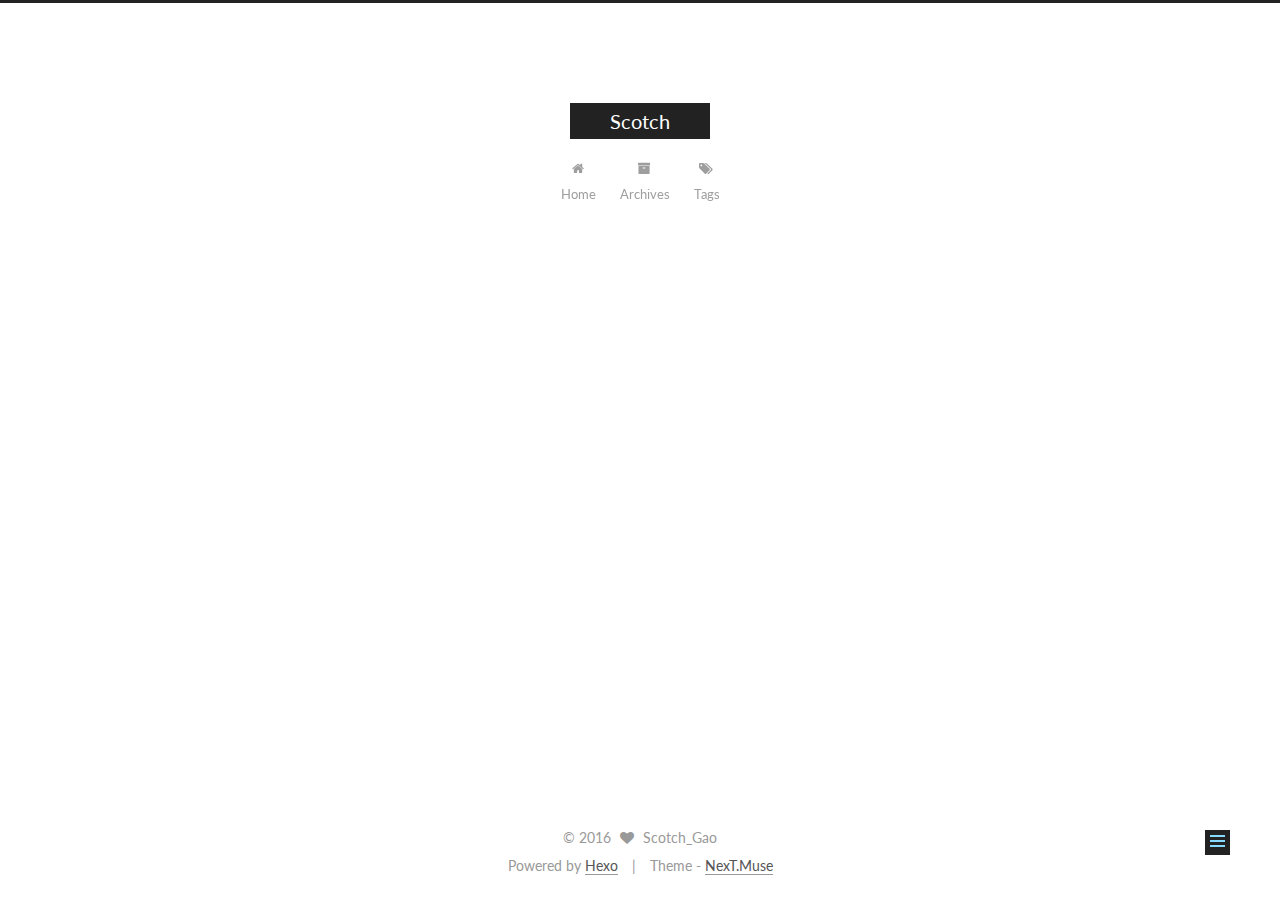
<file: 2016/09/09/Scotch/index.html>
<!doctype html>



  


<html class="theme-next muse use-motion">
<head>
  <meta charset="UTF-8"/>
<meta http-equiv="X-UA-Compatible" content="IE=edge,chrome=1" />
<meta name="viewport" content="width=device-width, initial-scale=1, maximum-scale=1"/>



<meta http-equiv="Cache-Control" content="no-transform" />
<meta http-equiv="Cache-Control" content="no-siteapp" />












  
  
  <link href="/vendors/fancybox/source/jquery.fancybox.css?v=2.1.5" rel="stylesheet" type="text/css" />




  
  
  
  

  
    
    
  

  

  

  

  

  
    
    
    <link href="//fonts.googleapis.com/css?family=Lato:300,300italic,400,400italic,700,700italic&subset=latin,latin-ext" rel="stylesheet" type="text/css">
  






<link href="/vendors/font-awesome/css/font-awesome.min.css?v=4.4.0" rel="stylesheet" type="text/css" />

<link href="/css/main.css?v=5.0.1" rel="stylesheet" type="text/css" />


  <meta name="keywords" content="Hexo, NexT" />








  <link rel="shortcut icon" type="image/x-icon" href="/favicon.ico?v=5.0.1" />






<meta property="og:type" content="article">
<meta property="og:title" content="Scotch">
<meta property="og:url" content="http://yoursite.com/2016/09/09/Scotch/index.html">
<meta property="og:site_name" content="Scotch">
<meta property="og:updated_time" content="2016-09-09T02:44:21.000Z">
<meta name="twitter:card" content="summary">
<meta name="twitter:title" content="Scotch">



<script type="text/javascript" id="hexo.configuration">
  var NexT = window.NexT || {};
  var CONFIG = {
    scheme: 'Muse',
    sidebar: {"position":"left","display":"post"},
    fancybox: true,
    motion: true,
    duoshuo: {
      userId: 0,
      author: 'Author'
    }
  };
</script>




  <link rel="canonical" href="http://yoursite.com/2016/09/09/Scotch/"/>

  <title> Scotch | Scotch </title>
</head>

<body itemscope itemtype="http://schema.org/WebPage" lang="zh_CN">

  










  
  
    
  

  <div class="container one-collumn sidebar-position-left page-post-detail ">
    <div class="headband"></div>

    <header id="header" class="header" itemscope itemtype="http://schema.org/WPHeader">
      <div class="header-inner"><div class="site-meta ">
  

  <div class="custom-logo-site-title">
    <a href="/"  class="brand" rel="start">
      <span class="logo-line-before"><i></i></span>
      <span class="site-title">Scotch</span>
      <span class="logo-line-after"><i></i></span>
    </a>
  </div>
  <p class="site-subtitle"></p>
</div>

<div class="site-nav-toggle">
  <button>
    <span class="btn-bar"></span>
    <span class="btn-bar"></span>
    <span class="btn-bar"></span>
  </button>
</div>

<nav class="site-nav">
  

  
    <ul id="menu" class="menu">
      
        
        <li class="menu-item menu-item-home">
          <a href="/" rel="section">
            
              <i class="menu-item-icon fa fa-fw fa-home"></i> <br />
            
            Home
          </a>
        </li>
      
        
        <li class="menu-item menu-item-archives">
          <a href="/archives" rel="section">
            
              <i class="menu-item-icon fa fa-fw fa-archive"></i> <br />
            
            Archives
          </a>
        </li>
      
        
        <li class="menu-item menu-item-tags">
          <a href="/tags" rel="section">
            
              <i class="menu-item-icon fa fa-fw fa-tags"></i> <br />
            
            Tags
          </a>
        </li>
      

      
    </ul>
  

  
</nav>

 </div>
    </header>

    <main id="main" class="main">
      <div class="main-inner">
        <div class="content-wrap">
          <div id="content" class="content">
            

  <div id="posts" class="posts-expand">
    

  
  

  
  
  

  <article class="post post-type-normal " itemscope itemtype="http://schema.org/Article">

    
      <header class="post-header">

        
        
          <h1 class="post-title" itemprop="name headline">
            
            
              
                Scotch
              
            
          </h1>
        

        <div class="post-meta">
          <span class="post-time">
            <span class="post-meta-item-icon">
              <i class="fa fa-calendar-o"></i>
            </span>
            <span class="post-meta-item-text">Posted on</span>
            <time itemprop="dateCreated" datetime="2016-09-09T10:44:21+08:00" content="2016-09-09">
              2016-09-09
            </time>
          </span>

          

          
            
          

          

          
          

          
        </div>
      </header>
    


    <div class="post-body" itemprop="articleBody">

      
      

      
        
      
    </div>

    <div>
      
        

      
    </div>

    <div>
      
        

      
    </div>

    <footer class="post-footer">
      

      
        <div class="post-nav">
          <div class="post-nav-next post-nav-item">
            
              <a href="/2016/09/09/hello-world/" rel="next" title="Hello World">
                <i class="fa fa-chevron-left"></i> Hello World
              </a>
            
          </div>

          <div class="post-nav-prev post-nav-item">
            
          </div>
        </div>
      

      
      
    </footer>
  </article>



    <div class="post-spread">
      
    </div>
  </div>


          </div>
          


          
  <div class="comments" id="comments">
    
  </div>


        </div>
        
          
  
  <div class="sidebar-toggle">
    <div class="sidebar-toggle-line-wrap">
      <span class="sidebar-toggle-line sidebar-toggle-line-first"></span>
      <span class="sidebar-toggle-line sidebar-toggle-line-middle"></span>
      <span class="sidebar-toggle-line sidebar-toggle-line-last"></span>
    </div>
  </div>

  <aside id="sidebar" class="sidebar">
    <div class="sidebar-inner">

      

      
        <ul class="sidebar-nav motion-element">
          <li class="sidebar-nav-toc sidebar-nav-active" data-target="post-toc-wrap" >
            Table of Contents
          </li>
          <li class="sidebar-nav-overview" data-target="site-overview">
            Overview
          </li>
        </ul>
      

      <section class="site-overview sidebar-panel ">
        <div class="site-author motion-element" itemprop="author" itemscope itemtype="http://schema.org/Person">
          <img class="site-author-image" itemprop="image"
               src="/images/avatar.gif"
               alt="Scotch_Gao" />
          <p class="site-author-name" itemprop="name">Scotch_Gao</p>
          <p class="site-description motion-element" itemprop="description"></p>
        </div>
        <nav class="site-state motion-element">
          <div class="site-state-item site-state-posts">
            <a href="/archives">
              <span class="site-state-item-count">2</span>
              <span class="site-state-item-name">posts</span>
            </a>
          </div>

          

          

        </nav>

        

        <div class="links-of-author motion-element">
          
        </div>

        
        

        
        

      </section>

      
        <section class="post-toc-wrap motion-element sidebar-panel sidebar-panel-active">
          <div class="post-toc">
            
              
            
            
              <p class="post-toc-empty">This post does not have a Table of Contents</p>
            
          </div>
        </section>
      

    </div>
  </aside>


        
      </div>
    </main>

    <footer id="footer" class="footer">
      <div class="footer-inner">
        <div class="copyright" >
  
  &copy; 
  <span itemprop="copyrightYear">2016</span>
  <span class="with-love">
    <i class="fa fa-heart"></i>
  </span>
  <span class="author" itemprop="copyrightHolder">Scotch_Gao</span>
</div>

<div class="powered-by">
  Powered by <a class="theme-link" href="https://hexo.io">Hexo</a>
</div>

<div class="theme-info">
  Theme -
  <a class="theme-link" href="https://github.com/iissnan/hexo-theme-next">
    NexT.Muse
  </a>
</div>

        

        
      </div>
    </footer>

    <div class="back-to-top">
      <i class="fa fa-arrow-up"></i>
    </div>
  </div>

  

<script type="text/javascript">
  if (Object.prototype.toString.call(window.Promise) !== '[object Function]') {
    window.Promise = null;
  }
</script>









  



  
  <script type="text/javascript" src="/vendors/jquery/index.js?v=2.1.3"></script>

  
  <script type="text/javascript" src="/vendors/fastclick/lib/fastclick.min.js?v=1.0.6"></script>

  
  <script type="text/javascript" src="/vendors/jquery_lazyload/jquery.lazyload.js?v=1.9.7"></script>

  
  <script type="text/javascript" src="/vendors/velocity/velocity.min.js?v=1.2.1"></script>

  
  <script type="text/javascript" src="/vendors/velocity/velocity.ui.min.js?v=1.2.1"></script>

  
  <script type="text/javascript" src="/vendors/fancybox/source/jquery.fancybox.pack.js?v=2.1.5"></script>


  


  <script type="text/javascript" src="/js/src/utils.js?v=5.0.1"></script>

  <script type="text/javascript" src="/js/src/motion.js?v=5.0.1"></script>



  
  

  
  <script type="text/javascript" src="/js/src/scrollspy.js?v=5.0.1"></script>
<script type="text/javascript" src="/js/src/post-details.js?v=5.0.1"></script>



  


  <script type="text/javascript" src="/js/src/bootstrap.js?v=5.0.1"></script>



  



  




  
  

  

  

  

</body>
</html>
</file>
<file: css/main.css>
/* normalize.css v3.0.2 | MIT License | git.io/normalize */
html {
  font-family: sans-serif; /* 1 */
  -ms-text-size-adjust: 100%; /* 2 */
  -webkit-text-size-adjust: 100%; /* 2 */
}
body {
  margin: 0;
}
article,
aside,
details,
figcaption,
figure,
footer,
header,
hgroup,
main,
menu,
nav,
section,
summary {
  display: block;
}
audio,
canvas,
progress,
video {
  display: inline-block; /* 1 */
  vertical-align: baseline; /* 2 */
}
audio:not([controls]) {
  display: none;
  height: 0;
}
[hidden],
template {
  display: none;
}
a {
  background-color: transparent;
}
a:active,
a:hover {
  outline: 0;
}
abbr[title] {
  border-bottom: 1px dotted;
}
b,
strong {
  font-weight: bold;
}
dfn {
  font-style: italic;
}
h1 {
  font-size: 2em;
  margin: 0.67em 0;
}
mark {
  background: #ff0;
  color: #000;
}
small {
  font-size: 80%;
}
sub,
sup {
  font-size: 75%;
  line-height: 0;
  position: relative;
  vertical-align: baseline;
}
sup {
  top: -0.5em;
}
sub {
  bottom: -0.25em;
}
img {
  border: 0;
}
svg:not(:root) {
  overflow: hidden;
}
figure {
  margin: 1em 40px;
}
hr {
  -moz-box-sizing: content-box;
  box-sizing: content-box;
  height: 0;
}
pre {
  overflow: auto;
}
code,
kbd,
pre,
samp {
  font-family: monospace, monospace;
  font-size: 1em;
}
button,
input,
optgroup,
select,
textarea {
  color: inherit; /* 1 */
  font: inherit; /* 2 */
  margin: 0; /* 3 */
}
button {
  overflow: visible;
}
button,
select {
  text-transform: none;
}
button,
html input[type="button"],
input[type="reset"],
input[type="submit"] {
  -webkit-appearance: button; /* 2 */
  cursor: pointer; /* 3 */
}
button[disabled],
html input[disabled] {
  cursor: default;
}
button::-moz-focus-inner,
input::-moz-focus-inner {
  border: 0;
  padding: 0;
}
input {
  line-height: normal;
}
input[type="checkbox"],
input[type="radio"] {
  box-sizing: border-box; /* 1 */
  padding: 0; /* 2 */
}
input[type="number"]::-webkit-inner-spin-button,
input[type="number"]::-webkit-outer-spin-button {
  height: auto;
}
input[type="search"] {
  -webkit-appearance: textfield; /* 1 */
  -moz-box-sizing: content-box;
  -webkit-box-sizing: content-box; /* 2 */
  box-sizing: content-box;
}
input[type="search"]::-webkit-search-cancel-button,
input[type="search"]::-webkit-search-decoration {
  -webkit-appearance: none;
}
fieldset {
  border: 1px solid #c0c0c0;
  margin: 0 2px;
  padding: 0.35em 0.625em 0.75em;
}
legend {
  border: 0; /* 1 */
  padding: 0; /* 2 */
}
textarea {
  overflow: auto;
}
optgroup {
  font-weight: bold;
}
table {
  border-collapse: collapse;
  border-spacing: 0;
}
td,
th {
  padding: 0;
}
::selection {
  background: #262a30;
  color: #fff;
}
body {
  position: relative;
  font-family: 'Lato', "PingFang SC", "Microsoft YaHei", sans-serif;
  font-size: 14px;
  line-height: 2;
  color: #555;
  background: #fff;
}
@media (max-width: 767px) {
  body {
    padding-right: 0 !important;
  }
}
@media (min-width: 768px) and (max-width: 991px) {
  body {
    padding-right: 0 !important;
  }
}
@media (min-width: 1600px) {
  body {
    font-size: 16px;
  }
}
h1,
h2,
h3,
h4,
h5,
h6 {
  margin: 0;
  padding: 0;
  font-weight: bold;
  line-height: 1.5;
  font-family: 'Lato', "PingFang SC", "Microsoft YaHei", sans-serif;
}
h2,
h3,
h4,
h5,
h6 {
  margin: 20px 0 15px;
}
h1 {
  font-size: 22px;
}
@media (max-width: 767px) {
  h1 {
    font-size: 18px;
  }
}
h2 {
  font-size: 20px;
}
@media (max-width: 767px) {
  h2 {
    font-size: 16px;
  }
}
h3 {
  font-size: 18px;
}
@media (max-width: 767px) {
  h3 {
    font-size: 14px;
  }
}
h4 {
  font-size: 16px;
}
@media (max-width: 767px) {
  h4 {
    font-size: 12px;
  }
}
h5 {
  font-size: 14px;
}
@media (max-width: 767px) {
  h5 {
    font-size: 10px;
  }
}
h6 {
  font-size: 12px;
}
@media (max-width: 767px) {
  h6 {
    font-size: 8px;
  }
}
p {
  margin: 0 0 25px 0;
}
a {
  color: #555;
  text-decoration: none;
  border-bottom: 1px solid #999;
  word-wrap: break-word;
}
a:hover {
  color: #222;
  border-bottom-color: #222;
}
ul {
  list-style: none;
}
blockquote {
  margin: 0;
  padding: 0;
}
img {
  display: block;
  margin: auto;
  max-width: 100%;
  height: auto;
}
hr {
  margin: 40px 0;
  height: 3px;
  border: none;
  background-color: #ddd;
  background-image: repeating-linear-gradient(-45deg, #fff, #fff 4px, transparent 4px, transparent 8px);
}
blockquote {
  padding: 0 15px;
  color: #666;
  border-left: 4px solid #ddd;
}
blockquote cite::before {
  content: "-";
  padding: 0 5px;
}
dt {
  font-weight: 700;
}
dd {
  margin: 0;
  padding: 0;
}
.text-left {
  text-align: left;
}
.text-center {
  text-align: center;
}
.text-right {
  text-align: right;
}
.text-justify {
  text-align: justify;
}
.text-nowrap {
  white-space: nowrap;
}
.text-lowercase {
  text-transform: lowercase;
}
.text-uppercase {
  text-transform: uppercase;
}
.text-capitalize {
  text-transform: capitalize;
}
.center-block {
  display: block;
  margin-left: auto;
  margin-right: auto;
}
.clearfix:before,
.clearfix:after {
  content: " ";
  display: table;
}
.clearfix:after {
  clear: both;
}
.pullquote {
  width: 45%;
}
.pullquote.left {
  float: left;
  margin-left: 5px;
  margin-right: 10px;
}
.pullquote.right {
  float: right;
  margin-left: 10px;
  margin-right: 5px;
}
.affix.affix.affix {
  position: fixed;
}
.translation {
  margin-top: -20px;
  font-size: 14px;
  color: #999;
}
.scrollbar-measure {
  width: 100px;
  height: 100px;
  overflow: scroll;
  position: absolute;
  top: -9999px;
}
.use-motion .motion-element {
  opacity: 0;
}
#local-search-input {
  padding: 3px;
  border: none;
  text-indent: 14px;
  border-radius: 0;
  width: 140px;
  outline: none;
  border-bottom: 1px solid #999;
  background: inherit;
  opacity: 0.5;
}
#local-search-input:focus {
  opacity: 1;
}
.search-icon {
  position: absolute;
  top: 9px;
}
table {
  margin: 20px 0;
  width: 100%;
  border-collapse: collapse;
  border-spacing: 0;
  border: 1px solid #ddd;
  font-size: 14px;
  table-layout: fixed;
  word-wrap: break-all;
}
table>tbody>tr:nth-of-type(odd) {
  background-color: #f9f9f9;
}
table>tbody>tr:hover {
  background-color: #f5f5f5;
}
caption,
th,
td {
  padding: 8px;
  text-align: left;
  vertical-align: middle;
  font-weight: normal;
}
th,
td {
  border-bottom: 3px solid #ddd;
  border-right: 1px solid #eee;
}
th {
  padding-bottom: 10px;
  font-weight: 700;
}
td {
  border-bottom-width: 1px;
}
html,
body {
  height: 100%;
}
.container {
  position: relative;
  min-height: 100%;
}
.header-inner {
  margin: 0 auto;
  padding: 100px 0 70px;
  width: 700px;
}
@media (min-width: 1600px) {
  .container .header-inner {
    width: 900px;
  }
}
.main {
  padding-bottom: 150px;
}
.main-inner {
  margin: 0 auto;
  width: 700px;
}
@media (min-width: 1600px) {
  .container .main-inner {
    width: 900px;
  }
}
.footer {
  position: absolute;
  left: 0;
  bottom: 0;
  width: 100%;
  min-height: 50px;
}
.footer-inner {
  box-sizing: border-box;
  margin: 20px auto;
  width: 700px;
}
@media (min-width: 1600px) {
  .container .footer-inner {
    width: 900px;
  }
}
pre,
.highlight {
  overflow: auto;
  margin: 20px 0;
  padding: 15px;
  font-size: 13px;
  color: #4d4d4c;
  background: #f7f7f7;
  line-height: 1.6;
}
pre,
code {
  font-family: consolas, Menlo, "PingFang SC", "Microsoft YaHei", monospace;
}
code {
  padding: 2px 4px;
  word-break: break-all;
  color: #555;
  background: #eee;
  border-radius: 4px;
  font-size: 13px;
}
pre code {
  padding: 0;
  color: #4d4d4c;
  background: none;
  text-shadow: none;
}
.highlight pre {
  border: none;
  margin: 0;
  padding: 1px;
}
.highlight table {
  margin: 0;
  width: auto;
  border: none;
}
.highlight td {
  border: none;
  padding: 0;
}
.highlight figcaption {
  font-size: 1em;
  color: #4d4d4c;
  line-height: 1em;
  margin-bottom: 1em;
}
.highlight figcaption:before,
.highlight figcaption:after {
  content: " ";
  display: table;
}
.highlight figcaption:after {
  clear: both;
}
.highlight figcaption a {
  float: right;
  color: #4d4d4c;
}
.highlight figcaption a:hover {
  border-bottom-color: #4d4d4c;
}
.highlight .gutter pre {
  color: #666;
  text-align: right;
  padding-right: 20px;
}
.highlight .line {
  height: 20px;
}
.gist table {
  width: auto;
}
.gist table td {
  border: none;
}
pre .comment {
  color: #8e908c;
}
pre .variable,
pre .attribute,
pre .tag,
pre .regexp,
pre .ruby .constant,
pre .xml .tag .title,
pre .xml .pi,
pre .xml .doctype,
pre .html .doctype,
pre .css .id,
pre .css .class,
pre .css .pseudo {
  color: #c82829;
}
pre .number,
pre .preprocessor,
pre .built_in,
pre .literal,
pre .params,
pre .constant,
pre .command {
  color: #f5871f;
}
pre .ruby .class .title,
pre .css .rules .attribute,
pre .string,
pre .value,
pre .inheritance,
pre .header,
pre .ruby .symbol,
pre .xml .cdata,
pre .special,
pre .number,
pre .formula {
  color: #718c00;
}
pre .title,
pre .css .hexcolor {
  color: #3e999f;
}
pre .function,
pre .python .decorator,
pre .python .title,
pre .ruby .function .title,
pre .ruby .title .keyword,
pre .perl .sub,
pre .javascript .title,
pre .coffeescript .title {
  color: #4271ae;
}
pre .keyword,
pre .javascript .function {
  color: #8959a8;
}
.full-image.full-image.full-image {
  border: none;
  max-width: 100%;
  width: auto;
  margin: 20px auto;
}
@media (min-width: 992px) {
  .full-image.full-image.full-image {
    max-width: none;
    width: 126%;
    margin: 0 -13%;
  }
}
.blockquote-center,
.page-home .post-type-quote blockquote,
.page-post-detail .post-type-quote blockquote {
  position: relative;
  margin: 40px 0;
  padding: 0;
  border-left: none;
  text-align: center;
}
.blockquote-center::before,
.page-home .post-type-quote blockquote::before,
.page-post-detail .post-type-quote blockquote::before,
.blockquote-center::after,
.page-home .post-type-quote blockquote::after,
.page-post-detail .post-type-quote blockquote::after {
  position: absolute;
  content: ' ';
  display: block;
  width: 100%;
  height: 24px;
  opacity: 0.2;
  background-repeat: no-repeat;
  background-position: 0 -6px;
  background-size: 22px 22px;
}
.blockquote-center::before,
.page-home .post-type-quote blockquote::before,
.page-post-detail .post-type-quote blockquote::before {
  top: -20px;
  background-image: url("../images/quote-l.svg");
  border-top: 1px solid #ccc;
}
.blockquote-center::after,
.page-home .post-type-quote blockquote::after,
.page-post-detail .post-type-quote blockquote::after {
  bottom: -20px;
  background-image: url("../images/quote-r.svg");
  border-bottom: 1px solid #ccc;
  background-position: 100% 8px;
}
.blockquote-center p,
.page-home .post-type-quote blockquote p,
.page-post-detail .post-type-quote blockquote p,
.blockquote-center div,
.page-home .post-type-quote blockquote div,
.page-post-detail .post-type-quote blockquote div {
  text-align: center;
}
.post .post-body .group-picture img {
  box-sizing: border-box;
  padding: 0 3px;
  border: none;
}
.post .group-picture-row {
  overflow: hidden;
  margin-top: 6px;
}
.post .group-picture-row:first-child {
  margin-top: 0;
}
.post .group-picture-column {
  float: left;
}
.page-post-detail .post-body .group-picture-column {
  float: none;
  margin-top: 10px;
  width: auto !important;
}
.page-post-detail .post-body .group-picture-column img {
  margin: 0 auto;
}
.page-archive .group-picture-container {
  overflow: hidden;
}
.page-archive .group-picture-row {
  float: left;
}
.page-archive .group-picture-row:first-child {
  margin-top: 6px;
}
.page-archive .group-picture-column {
  max-width: 150px;
  max-height: 150px;
}
.btn {
  display: inline-block;
  padding: 0 20px;
  font-size: 14px;
  color: #fff;
  background: #222;
  border: 2px solid #222;
  text-decoration: none;
  border-radius: 0;
  transition-property: background-color;
  transition-duration: 0.2s;
  transition-timing-function: ease-in-out;
  transition-delay: 0s;
}
.btn:hover,
.post-more-link .btn:hover {
  border-color: #222;
  color: #222;
  background: #fff;
}
.btn-bar {
  display: block;
  width: 22px;
  height: 2px;
  background: #555;
  border-radius: 1px;
}
.btn-bar+.btn-bar {
  margin-top: 4px;
}
.pagination {
  margin: 120px 0 40px;
  text-align: center;
  border-top: 1px solid #eee;
}
.page-number-basic,
.pagination .prev,
.pagination .next,
.pagination .page-number,
.pagination .space {
  display: inline-block;
  position: relative;
  top: -1px;
  margin: 0 10px;
  padding: 0 10px;
  line-height: 30px;
}
@media (max-width: 767px) {
  .page-number-basic,
  .pagination .prev,
  .pagination .next,
  .pagination .page-number,
  .pagination .space {
    margin: 0 5px;
  }
}
.pagination .prev,
.pagination .next,
.pagination .page-number {
  border-bottom: 0;
  border-top: 1px solid #eee;
  transition-property: border-color;
  transition-duration: 0.2s;
  transition-timing-function: ease-in-out;
  transition-delay: 0s;
}
.pagination .prev:hover,
.pagination .next:hover,
.pagination .page-number:hover {
  border-top-color: #222;
}
.pagination .space {
  padding: 0;
  margin: 0;
}
.pagination .prev {
  margin-left: 0;
}
.pagination .next {
  margin-right: 0;
}
.pagination .page-number.current {
  color: #fff;
  background: #ccc;
  border-top-color: #ccc;
}
@media (max-width: 767px) {
  .pagination {
    border-top: none;
  }
  .pagination .prev,
  .pagination .next,
  .pagination .page-number {
    margin-bottom: 10px;
    border-top: 0;
    border-bottom: 1px solid #eee;
  }
  .pagination .prev:hover,
  .pagination .next:hover,
  .pagination .page-number:hover {
    border-bottom-color: #222;
  }
}
.comments {
  margin: 60px 20px 0;
}
.tag-cloud {
  text-align: center;
}
.tag-cloud a {
  display: inline-block;
  margin: 10px;
}
.back-to-top {
  box-sizing: border-box;
  position: fixed;
  bottom: -100px;
  right: 50px;
  z-index: 1050;
  padding: 0 6px;
  width: 25px;
  background: #222;
  font-size: 12px;
  opacity: 1;
  color: #fff;
  cursor: pointer;
  text-align: center;
  -webkit-transform: translateZ(0);
  transition-property: bottom;
  transition-duration: 0.2s;
  transition-timing-function: ease-in-out;
  transition-delay: 0s;
}
@media (max-width: 767px) {
  .back-to-top {
    display: none;
  }
}
@media (min-width: 768px) and (max-width: 991px) {
  .back-to-top {
    display: none;
  }
}
.back-to-top.back-to-top-on {
  bottom: 19px;
}
.header {
  background: #fff;
}
.header-inner {
  position: relative;
}
.headband {
  height: 3px;
  background: #222;
}
.site-meta {
  margin: 0;
  text-align: center;
}
@media (max-width: 767px) {
  .site-meta {
    text-align: center;
  }
}
.brand {
  position: relative;
  display: inline-block;
  padding: 0 40px;
  color: #fff;
  background: #222;
  border-bottom: none;
}
.brand:hover {
  color: #fff;
}
.logo {
  display: inline-block;
  margin-right: 5px;
  line-height: 36px;
  vertical-align: top;
}
.site-title {
  display: inline-block;
  vertical-align: top;
  line-height: 36px;
  font-size: 20px;
  font-weight: normal;
  font-family: 'Lato', "PingFang SC", "Microsoft YaHei", sans-serif;
}
.site-subtitle {
  margin-top: 10px;
  font-size: 13px;
  color: #999;
}
.use-motion .brand {
  opacity: 0;
}
.use-motion .logo,
.use-motion .site-title,
.use-motion .site-subtitle {
  opacity: 0;
  position: relative;
  top: -10px;
}
.site-nav-toggle {
  display: none;
  position: absolute;
  top: 10px;
  left: 10px;
}
@media (max-width: 767px) {
  .site-nav-toggle {
    display: block;
  }
}
.site-nav-toggle button {
  margin-top: 2px;
  padding: 9px 10px;
  background: transparent;
  border: none;
}
@media (max-width: 767px) {
  .site-nav {
    display: none;
    margin: 0 -10px;
    padding: 0 10px;
    clear: both;
    border-top: 1px solid #ddd;
  }
}
@media (min-width: 768px) and (max-width: 991px) {
  .site-nav {
    display: block !important;
  }
}
@media (min-width: 992px) {
  .site-nav {
    display: block !important;
  }
}
.menu {
  margin-top: 20px;
  padding-left: 0;
  text-align: center;
}
.menu .menu-item {
  display: inline-block;
  margin: 0 10px;
}
@media screen and (max-width: 767px) {
  .menu .menu-item {
    margin-top: 10px;
  }
}
.menu .menu-item a {
  display: block;
  font-size: 13px;
  text-transform: capitalize;
  line-height: inherit;
  border-bottom: 1px solid transparent;
  transition-property: border-color;
  transition-duration: 0.2s;
  transition-timing-function: ease-in-out;
  transition-delay: 0s;
}
.menu .menu-item a:hover {
  border-bottom-color: #222;
}
.menu .menu-item .fa {
  margin-right: 5px;
}
.use-motion .menu-item {
  opacity: 0;
}
.post-body {
  font-family: 'Lato', "PingFang SC", "Microsoft YaHei", sans-serif;
}
@media (max-width: 767px) {
  .post-body {
    word-break: break-word;
  }
}
.post-body .fancybox img {
  display: block !important;
  margin: 0 auto;
  cursor: pointer;
  cursor: zoom-in;
  cursor: -webkit-zoom-in;
}
.post-body .image-caption,
.post-body .figure .caption {
  margin: 10px auto 15px;
  text-align: center;
  font-size: 14px;
  color: #999;
  font-weight: bold;
  line-height: 1;
}
.post-sticky-flag {
  display: inline-block;
  font-size: 16px;
  -ms-transform: rotate(30deg);
  -webkit-transform: rotate(30deg);
  -moz-transform: rotate(30deg);
  -ms-transform: rotate(30deg);
  -o-transform: rotate(30deg);
  transform: rotate(30deg);
}
.posts-expand {
  padding-top: 40px;
}
@media (max-width: 767px) {
  .posts-expand {
    margin: 0 20px;
  }
  .post-body pre,
  .post-body .highlight {
    padding: 10px;
  }
  .post-body pre .gutter pre,
  .post-body .highlight .gutter pre {
    padding-right: 10px;
  }
}
@media (min-width: 992px) {
  .posts-expand .post-body {
    text-align: justify;
  }
}
.posts-expand .post-body h2,
.posts-expand .post-body h3,
.posts-expand .post-body h4,
.posts-expand .post-body h5,
.posts-expand .post-body h6 {
  padding-top: 10px;
}
.posts-expand .post-body h2 .header-anchor,
.posts-expand .post-body h3 .header-anchor,
.posts-expand .post-body h4 .header-anchor,
.posts-expand .post-body h5 .header-anchor,
.posts-expand .post-body h6 .header-anchor {
  float: right;
  margin-left: 10px;
  color: #ccc;
  border-bottom-style: none;
  visibility: hidden;
}
.posts-expand .post-body h2 .header-anchor:hover,
.posts-expand .post-body h3 .header-anchor:hover,
.posts-expand .post-body h4 .header-anchor:hover,
.posts-expand .post-body h5 .header-anchor:hover,
.posts-expand .post-body h6 .header-anchor:hover {
  color: inherit;
}
.posts-expand .post-body h2:hover .header-anchor,
.posts-expand .post-body h3:hover .header-anchor,
.posts-expand .post-body h4:hover .header-anchor,
.posts-expand .post-body h5:hover .header-anchor,
.posts-expand .post-body h6:hover .header-anchor {
  visibility: visible;
}
.posts-expand .post-body ul li {
  list-style: circle;
}
.posts-expand .post-body img {
  box-sizing: border-box;
  margin: auto;
  padding: 3px;
  border: 1px solid #ddd;
}
.posts-expand .fancybox img {
  margin: 0 auto;
}
@media (max-width: 767px) {
  .posts-collapse {
    margin: 0 20px;
  }
  .posts-collapse .post-title,
  .posts-collapse .post-meta {
    display: block;
    width: auto;
    text-align: left;
  }
}
.posts-collapse {
  position: relative;
  z-index: 1010;
  margin-left: 55px;
}
.posts-collapse::after {
  content: " ";
  position: absolute;
  top: 20px;
  left: 0;
  margin-left: -2px;
  width: 4px;
  height: 100%;
  background: #f5f5f5;
  z-index: -1;
}
@media (max-width: 767px) {
  .posts-collapse {
    margin: 0 20px;
  }
}
.posts-collapse .collection-title {
  position: relative;
  margin: 60px 0;
}
.posts-collapse .collection-title h2 {
  margin-left: 20px;
}
.posts-collapse .collection-title small {
  color: #bbb;
}
.posts-collapse .collection-title::before {
  content: " ";
  position: absolute;
  left: 0;
  top: 50%;
  margin-left: -4px;
  margin-top: -4px;
  width: 8px;
  height: 8px;
  background: #bbb;
  border-radius: 50%;
}
.posts-collapse .post {
  margin: 30px 0;
}
.posts-collapse .post-header {
  position: relative;
  transition-duration: 0.2s;
  transition-timing-function: ease-in-out;
  transition-delay: 0s;
  transition-property: border;
  border-bottom: 1px dashed #ccc;
}
.posts-collapse .post-header::before {
  content: " ";
  position: absolute;
  left: 0;
  top: 12px;
  width: 6px;
  height: 6px;
  margin-left: -4px;
  background: #bbb;
  border-radius: 50%;
  border: 1px solid #fff;
  transition-duration: 0.2s;
  transition-timing-function: ease-in-out;
  transition-delay: 0s;
  transition-property: background;
}
.posts-collapse .post-header:hover {
  border-bottom-color: #666;
}
.posts-collapse .post-header:hover::before {
  background: #222;
}
.posts-collapse .post-meta {
  position: absolute;
  font-size: 12px;
  left: 20px;
  top: 5px;
}
.posts-collapse .post-comments-count {
  display: none;
}
.posts-collapse .post-title {
  margin-left: 60px;
  font-size: 16px;
  font-weight: normal;
  line-height: inherit;
}
.posts-collapse .post-title::after {
  margin-left: 3px;
  opacity: 0.6;
}
.posts-collapse .post-title a {
  color: #666;
  border-bottom: none;
}
.page-home .post-type-quote .post-header,
.page-post-detail .post-type-quote .post-header,
.page-home .post-type-quote .post-tags,
.page-post-detail .post-type-quote .post-tags {
  display: none;
}
.posts-expand .post-title {
  font-size: 26px;
  text-align: center;
  word-break: break-word;
  font-weight: 400;
}
@media (max-width: 767px) {
  .posts-expand .post-title {
    font-size: 22px;
  }
}
.posts-expand .post-title-link {
  display: inline-block;
  position: relative;
  color: #555;
  border-bottom: none;
  line-height: 1.2;
  vertical-align: top;
}
.posts-expand .post-title-link::before {
  content: "";
  position: absolute;
  width: 100%;
  height: 2px;
  bottom: 0;
  left: 0;
  background-color: #000;
  visibility: hidden;
  -webkit-transform: scaleX(0);
  -moz-transform: scaleX(0);
  -ms-transform: scaleX(0);
  -o-transform: scaleX(0);
  transform: scaleX(0);
  transition-duration: 0.2s;
  transition-timing-function: ease-in-out;
  transition-delay: 0s;
}
.posts-expand .post-title-link:hover::before {
  visibility: visible;
  -webkit-transform: scaleX(1);
  -moz-transform: scaleX(1);
  -ms-transform: scaleX(1);
  -o-transform: scaleX(1);
  transform: scaleX(1);
}
.posts-expand .post-title-link .fa {
  font-size: 16px;
}
.posts-expand .post-meta {
  margin: 3px 0 60px 0;
  color: #999;
  font-family: 'Lato', "PingFang SC", "Microsoft YaHei", sans-serif;
  font-size: 12px;
  text-align: center;
}
.posts-expand .post-meta .post-category-list {
  display: inline-block;
  margin: 0;
  padding: 3px;
}
.posts-expand .post-meta .post-category-list-link {
  color: #999;
}
.post-meta-item-icon {
  display: none;
  margin-right: 3px;
}
@media (min-width: 768px) and (max-width: 991px) {
  .post-meta-item-icon {
    display: inline-block;
  }
}
@media (max-width: 767px) {
  .post-meta-item-icon {
    display: inline-block;
  }
}
@media (min-width: 768px) and (max-width: 991px) {
  .post-meta-item-text {
    display: none;
  }
}
@media (max-width: 767px) {
  .post-meta-item-text {
    display: none;
  }
}
@media (max-width: 767px) {
  .posts-expand .post-comments-count {
    display: none;
  }
}
.post-more-link {
  margin-top: 50px;
}
.post-more-link .btn {
  color: #fff;
  font-size: 14px;
  background: #222;
  border-radius: 0;
  line-height: 2;
}
.posts-expand .post-tags {
  margin-top: 40px;
  text-align: center;
}
.posts-expand .post-tags a {
  display: inline-block;
  margin-right: 10px;
  font-size: 13px;
}
.post-nav {
  overflow: hidden;
  margin-top: 60px;
  padding: 10px;
  white-space: nowrap;
  border-top: 1px solid #eee;
}
.post-nav-item {
  display: inline-block;
  width: 50%;
  white-space: normal;
}
.post-nav-item a {
  position: relative;
  display: inline-block;
  line-height: 25px;
  font-size: 14px;
  color: #555;
  border-bottom: none;
}
.post-nav-item a:hover {
  color: #222;
  border-bottom: none;
}
.post-nav-item a:active {
  top: 2px;
}
.post-nav-item a i {
  font-size: 12px;
}
.post-nav-prev {
  text-align: right;
}
.posts-expand .post-eof {
  display: block;
  margin: 80px auto 60px;
  width: 8%;
  height: 1px;
  background: #ccc;
  text-align: center;
}
.post:last-child .post-eof.post-eof.post-eof {
  display: none;
}
.post-gallery {
  display: table;
  table-layout: fixed;
  width: 100%;
  border-collapse: separate;
}
.post-gallery-row {
  display: table-row;
}
.post-gallery .post-gallery-img {
  display: table-cell;
  text-align: center;
  vertical-align: middle;
  border: none;
}
.post-gallery .post-gallery-img img {
  max-width: 100%;
  max-height: 100%;
  border: none;
}
.fancybox-close,
.fancybox-close:hover {
  border: none;
}
.sidebar {
  position: fixed;
  right: 0;
  top: 0;
  bottom: 0;
  width: 0;
  z-index: 1040;
  box-shadow: inset 0 2px 6px #000;
  background: #222;
  -webkit-transform: translateZ(0);
}
.sidebar a {
  color: #999;
  border-bottom-color: #555;
}
.sidebar a:hover {
  color: #eee;
}
@media (min-width: 768px) and (max-width: 991px) {
  .sidebar {
    display: none !important;
  }
}
@media (max-width: 767px) {
  .sidebar {
    display: none !important;
  }
}
.sidebar-inner {
  position: relative;
  padding: 20px 10px;
  color: #999;
  text-align: center;
}
.sidebar-toggle {
  position: fixed;
  right: 50px;
  bottom: 45px;
  width: 15px;
  height: 15px;
  padding: 5px;
  background: #222;
  line-height: 0;
  z-index: 1050;
  cursor: pointer;
  -webkit-transform: translateZ(0);
}
@media (min-width: 768px) and (max-width: 991px) {
  .sidebar-toggle {
    display: none;
  }
}
@media (max-width: 767px) {
  .sidebar-toggle {
    display: none;
  }
}
.sidebar-toggle-line {
  position: relative;
  display: inline-block;
  vertical-align: top;
  height: 2px;
  width: 100%;
  background: #fff;
  margin-top: 3px;
}
.sidebar-toggle-line:first-child {
  margin-top: 0;
}
.site-author-image {
  display: block;
  margin: 0 auto;
  padding: 2px;
  max-width: 96px;
  height: auto;
  border: 2px solid #333;
}
.site-author-name {
  margin: 5px 0 0;
  text-align: center;
  color: #f5f5f5;
  font-weight: normal;
}
.site-description {
  margin-top: 5px;
  text-align: center;
  font-size: 14px;
  color: #999;
}
.site-state {
  overflow: hidden;
  line-height: 1.4;
  white-space: nowrap;
  text-align: center;
}
.site-state-item {
  display: inline-block;
  padding: 0 15px;
  border-left: 1px solid #333;
}
.site-state-item:first-child {
  border-left: none;
}
.site-state-item a {
  border-bottom: none;
}
.site-state-item-count {
  display: block;
  text-align: center;
  color: inherit;
  font-weight: 600;
  font-size: 18px;
}
.site-state-item-name {
  font-size: 13px;
  color: inherit;
}
.feed-link {
  margin-top: 20px;
}
.feed-link a {
  display: inline-block;
  padding: 0 15px;
  color: #fc6423;
  border: 1px solid #fc6423;
  border-radius: 4px;
}
.feed-link a i {
  color: #fc6423;
  font-size: 14px;
}
.feed-link a:hover {
  color: #fff;
  background: #fc6423;
}
.feed-link a:hover i {
  color: #fff;
}
.links-of-author {
  margin-top: 20px;
}
.links-of-author a {
  display: inline-block;
  vertical-align: middle;
  margin-right: 10px;
  margin-bottom: 10px;
  border-bottom-color: #555;
  font-size: 13px;
}
.links-of-author a:before {
  display: inline-block;
  vertical-align: middle;
  margin-right: 3px;
  content: " ";
  width: 4px;
  height: 4px;
  border-radius: 50%;
  background: #f12d1d;
}
.links-of-blogroll {
  font-size: 13px;
}
.links-of-blogroll-title {
  margin-top: 20px;
  font-size: 14px;
  font-weight: 600;
}
.links-of-blogroll-list {
  margin: 0;
  padding: 0;
}
.links-of-blogroll-item {
  padding: 2px 10px;
}
.sidebar-nav {
  margin: 0 0 20px;
  padding-left: 0;
}
.sidebar-nav li {
  display: inline-block;
  cursor: pointer;
  border-bottom: 1px solid transparent;
  font-size: 14px;
  color: #555;
}
.sidebar-nav li:hover {
  color: #f5f5f5;
}
.page-post-detail .sidebar-nav-toc {
  padding: 0 5px;
}
.page-post-detail .sidebar-nav-overview {
  margin-left: 10px;
}
.sidebar-nav .sidebar-nav-active {
  color: #87daff;
  border-bottom-color: #87daff;
}
.sidebar-nav .sidebar-nav-active:hover {
  color: #87daff;
}
.sidebar-panel {
  display: none;
}
.sidebar-panel-active {
  display: block;
}
.post-toc-empty {
  font-size: 14px;
  color: #666;
}
.post-toc-wrap {
  overflow: hidden;
}
.post-toc {
  overflow: auto;
}
.post-toc ol {
  margin: 0;
  padding: 0 2px 5px 10px;
  text-align: left;
  list-style: none;
  font-size: 14px;
}
.post-toc ol > ol {
  padding-left: 0;
}
.post-toc ol a {
  transition-duration: 0.2s;
  transition-timing-function: ease-in-out;
  transition-delay: 0s;
  transition-property: all;
  color: #999;
  border-bottom-color: #555;
}
.post-toc ol a:hover {
  color: #ccc;
  border-bottom-color: #ccc;
}
.post-toc .nav-item {
  overflow: hidden;
  text-overflow: ellipsis;
  white-space: nowrap;
  line-height: 1.8;
}
.post-toc .nav .nav-child {
  display: none;
}
.post-toc .nav .active > .nav-child {
  display: block;
}
.post-toc .nav .active-current > .nav-child {
  display: block;
}
.post-toc .nav .active-current > .nav-child > .nav-item {
  display: block;
}
.post-toc .nav .active > a {
  color: #87daff;
  border-bottom-color: #87daff;
}
.post-toc .nav .active-current > a {
  color: #87daff;
}
.post-toc .nav .active-current > a:hover {
  color: #87daff;
}
.footer {
  font-size: 14px;
  color: #999;
}
.footer img {
  border: none;
}
.footer-inner {
  text-align: center;
}
.with-love {
  display: inline-block;
  margin: 0 5px;
}
.powered-by,
.theme-info {
  display: inline-block;
}
.powered-by {
  margin-right: 10px;
}
.powered-by::after {
  content: "|";
  padding-left: 10px;
}
.cc-license {
  margin-top: 10px;
  text-align: center;
}
.cc-license .cc-opacity {
  opacity: 0.7;
  border-bottom: none;
}
.cc-license .cc-opacity:hover {
  opacity: 0.9;
}
.cc-license img {
  display: inline-block;
}
.theme-next #ds-thread #ds-reset {
  color: #555;
}
.theme-next #ds-thread #ds-reset .ds-replybox {
  margin-bottom: 30px;
}
.theme-next #ds-thread #ds-reset .ds-replybox .ds-avatar,
.theme-next #ds-reset .ds-avatar img {
  box-shadow: none;
}
.theme-next #ds-thread #ds-reset .ds-textarea-wrapper {
  border-color: #c7d4e1;
  background: none;
  border-top-right-radius: 3px;
  border-top-left-radius: 3px;
}
.theme-next #ds-thread #ds-reset .ds-textarea-wrapper textarea {
  height: 60px;
}
.theme-next #ds-reset .ds-rounded-top {
  border-radius: 0;
}
.theme-next #ds-thread #ds-reset .ds-post-toolbar {
  box-sizing: border-box;
  border: 1px solid #c7d4e1;
  background: #f6f8fa;
}
.theme-next #ds-thread #ds-reset .ds-post-options {
  height: 40px;
  border: none;
  background: none;
}
.theme-next #ds-thread #ds-reset .ds-toolbar-buttons {
  top: 11px;
}
.theme-next #ds-thread #ds-reset .ds-sync {
  top: 5px;
}
.theme-next #ds-thread #ds-reset .ds-post-button {
  top: 4px;
  right: 5px;
  width: 90px;
  height: 30px;
  border: 1px solid #c5ced7;
  border-radius: 3px;
  background-image: linear-gradient(#fbfbfc, #f5f7f9);
  color: #60676d;
}
.theme-next #ds-thread #ds-reset .ds-post-button:hover {
  background-position: 0 -30px;
  color: #60676d;
}
.theme-next #ds-thread #ds-reset .ds-comments-info {
  padding: 10px 0;
}
.theme-next #ds-thread #ds-reset .ds-sort {
  display: none;
}
.theme-next #ds-thread #ds-reset li.ds-tab a.ds-current {
  border: none;
  background: #f6f8fa;
  color: #60676d;
}
.theme-next #ds-thread #ds-reset li.ds-tab a.ds-current:hover {
  background-color: #e9f0f7;
  color: #60676d;
}
.theme-next #ds-thread #ds-reset li.ds-tab a {
  border-radius: 2px;
  padding: 5px;
}
.theme-next #ds-thread #ds-reset .ds-login-buttons p {
  color: #999;
  line-height: 36px;
}
.theme-next #ds-thread #ds-reset .ds-login-buttons .ds-service-list li {
  height: 28px;
}
.theme-next #ds-thread #ds-reset .ds-service-list a {
  background: none;
  padding: 5px;
  border: 1px solid;
  border-radius: 3px;
  text-align: center;
}
.theme-next #ds-thread #ds-reset .ds-service-list a:hover {
  color: #fff;
  background: #666;
}
.theme-next #ds-thread #ds-reset .ds-service-list .ds-weibo {
  color: #fc9b00;
  border-color: #fc9b00;
}
.theme-next #ds-thread #ds-reset .ds-service-list .ds-weibo:hover {
  background: #fc9b00;
}
.theme-next #ds-thread #ds-reset .ds-service-list .ds-qq {
  color: #60a3ec;
  border-color: #60a3ec;
}
.theme-next #ds-thread #ds-reset .ds-service-list .ds-qq:hover {
  background: #60a3ec;
}
.theme-next #ds-thread #ds-reset .ds-service-list .ds-renren {
  color: #2e7ac4;
  border-color: #2e7ac4;
}
.theme-next #ds-thread #ds-reset .ds-service-list .ds-renren:hover {
  background: #2e7ac4;
}
.theme-next #ds-thread #ds-reset .ds-service-list .ds-douban {
  color: #37994c;
  border-color: #37994c;
}
.theme-next #ds-thread #ds-reset .ds-service-list .ds-douban:hover {
  background: #37994c;
}
.theme-next #ds-thread #ds-reset .ds-service-list .ds-kaixin {
  color: #fef20d;
  border-color: #fef20d;
}
.theme-next #ds-thread #ds-reset .ds-service-list .ds-kaixin:hover {
  background: #fef20d;
}
.theme-next #ds-thread #ds-reset .ds-service-list .ds-netease {
  color: #f00;
  border-color: #f00;
}
.theme-next #ds-thread #ds-reset .ds-service-list .ds-netease:hover {
  background: #f00;
}
.theme-next #ds-thread #ds-reset .ds-service-list .ds-sohu {
  color: #ffcb05;
  border-color: #ffcb05;
}
.theme-next #ds-thread #ds-reset .ds-service-list .ds-sohu:hover {
  background: #ffcb05;
}
.theme-next #ds-thread #ds-reset .ds-service-list .ds-baidu {
  color: #2831e0;
  border-color: #2831e0;
}
.theme-next #ds-thread #ds-reset .ds-service-list .ds-baidu:hover {
  background: #2831e0;
}
.theme-next #ds-thread #ds-reset .ds-service-list .ds-google {
  color: #166bec;
  border-color: #166bec;
}
.theme-next #ds-thread #ds-reset .ds-service-list .ds-google:hover {
  background: #166bec;
}
.theme-next #ds-thread #ds-reset .ds-service-list .ds-weixin {
  color: #00ce0d;
  border-color: #00ce0d;
}
.theme-next #ds-thread #ds-reset .ds-service-list .ds-weixin:hover {
  background: #00ce0d;
}
.theme-next #ds-thread #ds-reset .ds-service-list .ds-more-services {
  border: none;
}
.theme-next #ds-thread #ds-reset .ds-service-list .ds-more-services:hover {
  background: none;
}
.theme-next #ds-reset .duoshuo-ua-admin {
  display: inline-block;
  color: #f00;
}
.theme-next #ds-reset .duoshuo-ua-platform,
.theme-next #ds-reset .duoshuo-ua-browser {
  color: #ccc;
}
.theme-next #ds-reset .duoshuo-ua-platform .fa,
.theme-next #ds-reset .duoshuo-ua-browser .fa {
  display: inline-block;
  margin-right: 3px;
}
.theme-next #ds-reset .duoshuo-ua-separator {
  display: inline-block;
  margin-left: 5px;
}
.theme-next .this_ua {
  background-color: #ccc !important;
  border-radius: 4px;
  padding: 0 5px !important;
  margin: 1px 1px !important;
  border: 1px solid #bbb !important;
  color: #fff;
  display: inline-block !important;
}
.theme-next .this_ua.admin {
  background-color: #d9534f !important;
  border-color: #d9534f !important;
}
.theme-next .this_ua.platform.iOS,
.theme-next .this_ua.platform.Mac,
.theme-next .this_ua.platform.Windows {
  background-color: #39b3d7 !important;
  border-color: #46b8da !important;
}
.theme-next .this_ua.platform.Linux {
  background-color: #3a3a3a !important;
  border-color: #1f1f1f !important;
}
.theme-next .this_ua.platform.Android {
  background-color: #00c47d !important;
  border-color: #01b171 !important;
}
.theme-next .this_ua.browser.Mobile,
.theme-next .this_ua.browser.Chrome {
  background-color: #5cb85c !important;
  border-color: #4cae4c !important;
}
.theme-next .this_ua.browser.Firefox {
  background-color: #f0ad4e !important;
  border-color: #eea236 !important;
}
.theme-next .this_ua.browser.Maxthon,
.theme-next .this_ua.browser.IE {
  background-color: #428bca !important;
  border-color: #357ebd !important;
}
.theme-next .this_ua.browser.baidu,
.theme-next .this_ua.browser.UCBrowser,
.theme-next .this_ua.browser.Opera {
  background-color: #d9534f !important;
  border-color: #d43f3a !important;
}
.theme-next .this_ua.browser.Android,
.theme-next .this_ua.browser.QQBrowser {
  background-color: #78ace9 !important;
  border-color: #4cae4c !important;
}
.post-spread {
  margin-top: 20px;
  text-align: center;
}
.jiathis_style {
  display: inline-block;
}
.jiathis_style a {
  border: none;
}
.post-spread {
  margin-top: 20px;
  text-align: center;
}
.bdshare-slide-button-box a {
  border: none;
}
.bdsharebuttonbox {
  display: inline-block;
}
.bdsharebuttonbox a {
  border: none;
}
ul.search-result-list {
  padding-left: 0px;
  margin: 0px 5px 0px 8px;
}
p.search-result {
  border-bottom: 1px dashed #ccc;
  padding: 5px 0;
}
a.search-result-title {
  font-weight: bold;
}
a.search-result {
  border-bottom: transparent;
  display: block;
  white-space: nowrap;
  overflow: hidden;
  text-overflow: ellipsis;
}
.search-keyword {
  border-bottom: 1px dashed #4088b8;
  font-weight: bold;
}
#local-search-result {
  height: 90%;
  overflow: auto;
}
.popup {
  display: none;
  position: fixed;
  top: 10%;
  left: 50%;
  width: 700px;
  height: 80%;
  margin-left: -350px;
  padding: 3px 0 0 10px;
  background: #fff;
  color: #333;
  z-index: 9999;
  border-radius: 5px;
}
@media (max-width: 767px) {
  .popup {
    padding: 3px;
    top: 0;
    left: 0;
    margin: 0;
    width: 100%;
    height: 100%;
    border-radius: 0px;
  }
}
.popoverlay {
  position: fixed;
  width: 100%;
  height: 100%;
  top: 0px;
  left: 0px;
  z-index: 2080;
  background-color: rgba(0,0,0,0.3);
}
#local-search-input {
  margin-bottom: 10px;
  width: 50%;
}
.popup-btn-close {
  position: absolute;
  top: 6px;
  right: 14px;
  color: #4ebd79;
  font-size: 14px;
  font-weight: bold;
  text-transform: uppercase;
  cursor: pointer;
}
#no-result {
  position: absolute;
  left: 44%;
  top: 42%;
  color: #ccc;
}
.site-uv,
.site-pv,
.page-pv {
  display: inline-block;
}
.site-uv .busuanzi-value,
.site-pv .busuanzi-value,
.page-pv .busuanzi-value {
  margin: 0 5px;
}
.site-uv {
  margin-right: 10px;
}
.site-uv::after {
  content: "|";
  padding-left: 10px;
}
.use-motion .post {
  opacity: 0;
}
.page-archive .archive-page-counter {
  position: relative;
  top: 3px;
  left: 20px;
}
@media (max-width: 767px) {
  .page-archive .archive-page-counter {
    top: 5px;
  }
}
.page-archive .posts-collapse .archive-move-on {
  position: absolute;
  top: 11px;
  left: 0;
  margin-left: -6px;
  width: 10px;
  height: 10px;
  opacity: 0.5;
  background: #555;
  border: 1px solid #fff;
  border-radius: 50%;
}
.category-all-page .category-all-title {
  text-align: center;
}
.category-all-page .category-all {
  margin-top: 20px;
}
.category-all-page .category-list {
  margin: 0;
  padding: 0;
  list-style: none;
}
.category-all-page .category-list-item {
  margin: 5px 10px;
}
.category-all-page .category-list-count {
  color: #bbb;
}
.category-all-page .category-list-count:before {
  display: inline;
  content: " (";
}
.category-all-page .category-list-count:after {
  display: inline;
  content: ") ";
}
.category-all-page .category-list-child {
  padding-left: 10px;
}
.page-post-detail .sidebar-toggle-line {
  background: #87daff;
}
.page-post-detail .comments {
  overflow: hidden;
}
@media (max-width: 767px) {
  .header-inner,
  .container .main-inner,
  .footer-inner {
    width: auto;
  }
}
.custom-logo .site-meta-headline {
  text-align: center;
}
.custom-logo .brand {
  background: none;
}
.custom-logo .site-title {
  margin: 10px auto 0;
  font-size: 24px;
  color: #222;
}
.custom-logo .site-title a {
  border: none;
}
.custom-logo-image {
  margin: 0 auto;
  padding: 5px;
  max-width: 150px;
  background: #fff;
}
@media (max-width: 767px) {
  .site-nav {
    position: absolute;
    left: 0;
    top: 52px;
    margin: 0;
    width: 100%;
    padding: 0;
    background: #fff;
    border-bottom: 1px solid #ddd;
  }
}
@media (max-width: 767px) {
  .menu {
    text-align: left;
  }
}
@media (max-width: 767px) {
  .menu .menu-item {
    display: block;
    margin: 0 10px;
    vertical-align: top;
  }
}
@media (max-width: 767px) {
  .menu .menu-item br {
    display: none;
  }
}
@media (max-width: 767px) {
  .menu .menu-item a {
    padding: 5px 10px;
  }
}
.menu .menu-item .fa {
  margin-right: 0;
}
.site-search form {
  display: none;
}
.links-of-blogroll-inline .links-of-blogroll-item {
  display: inline-block;
}
</file>
